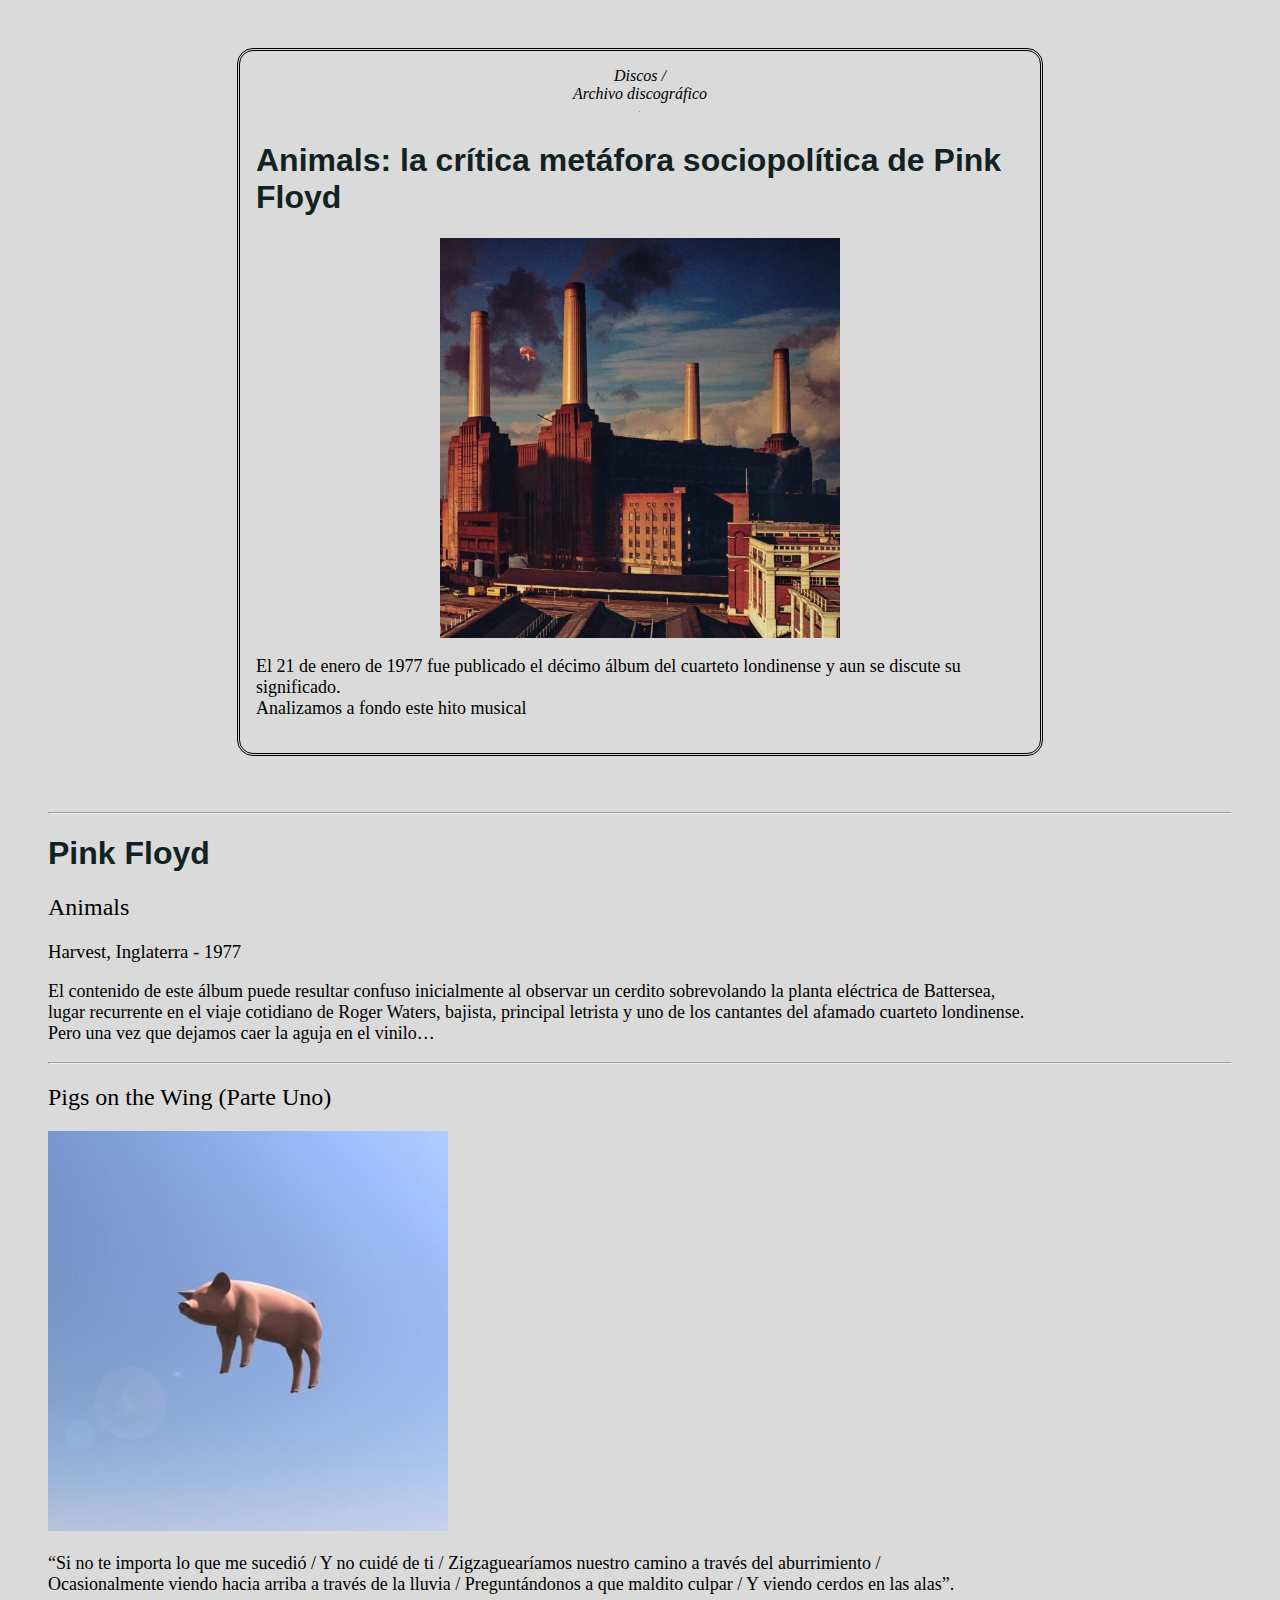
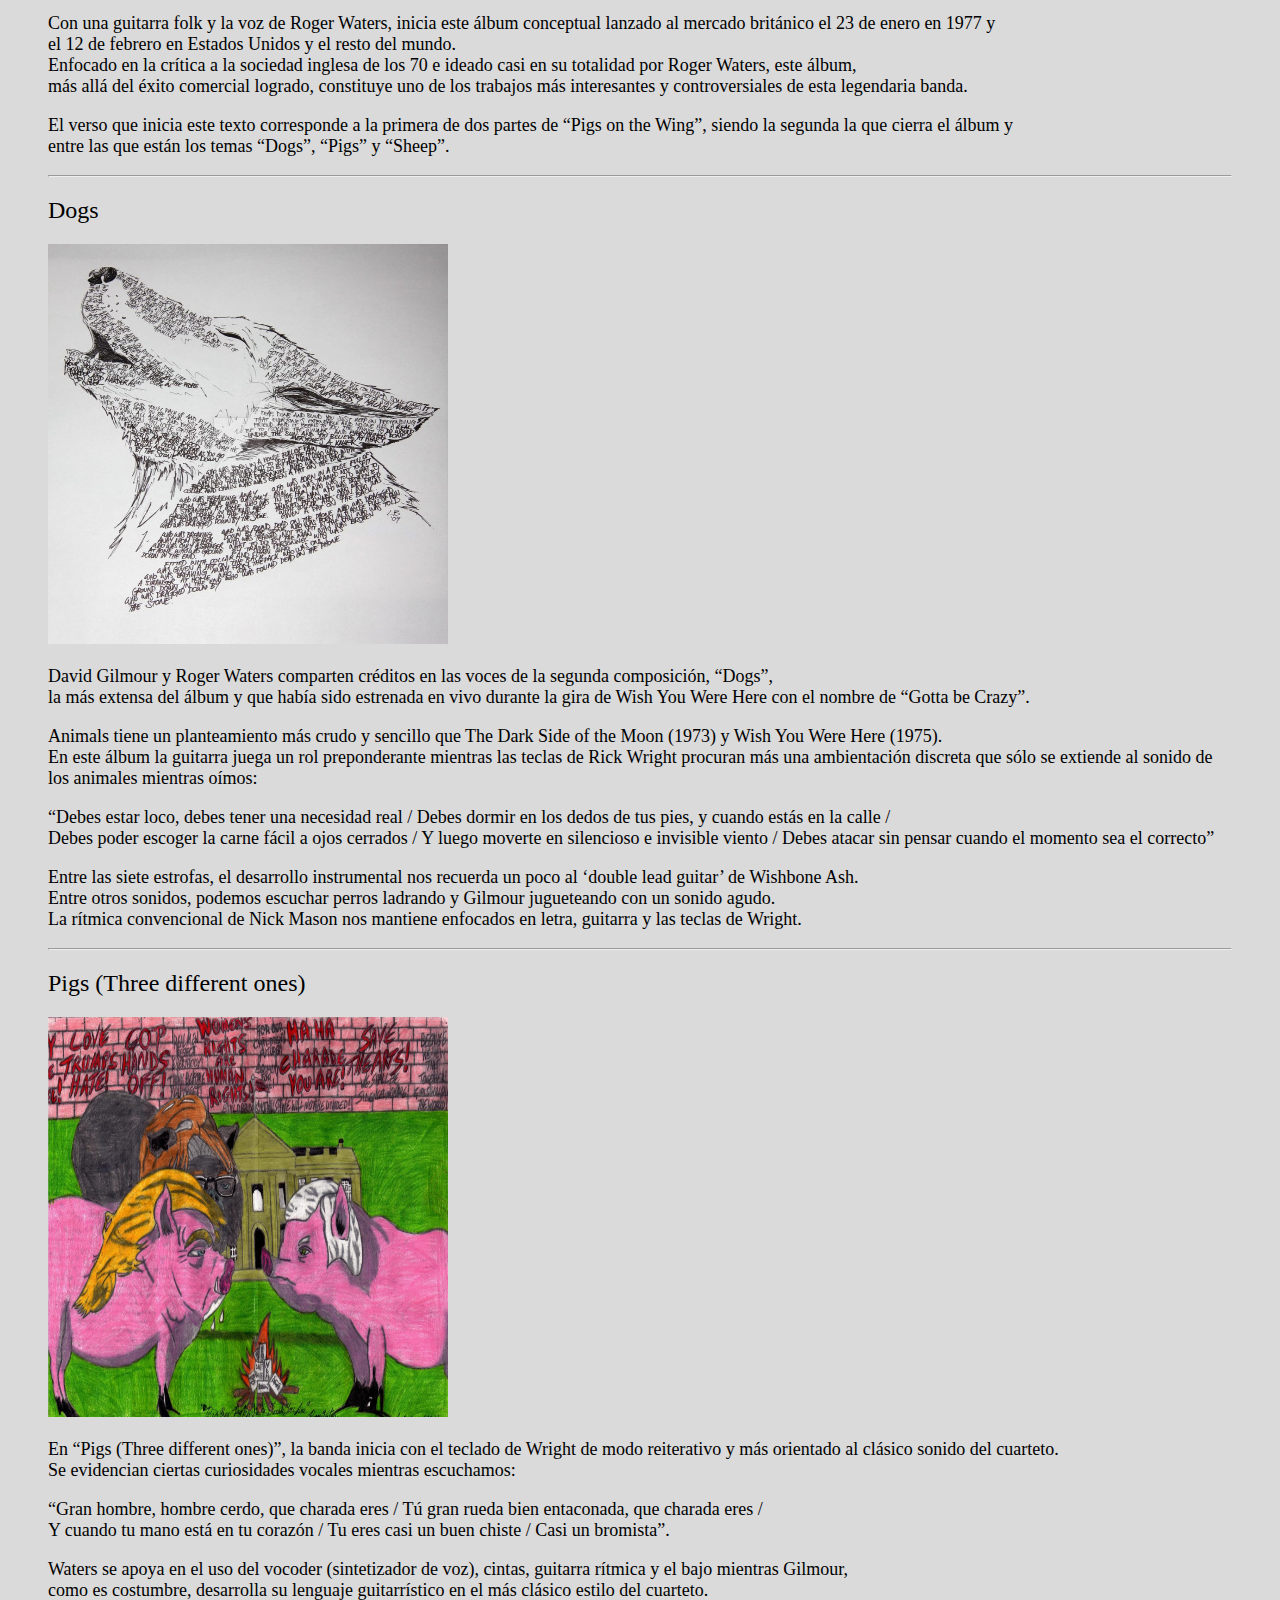
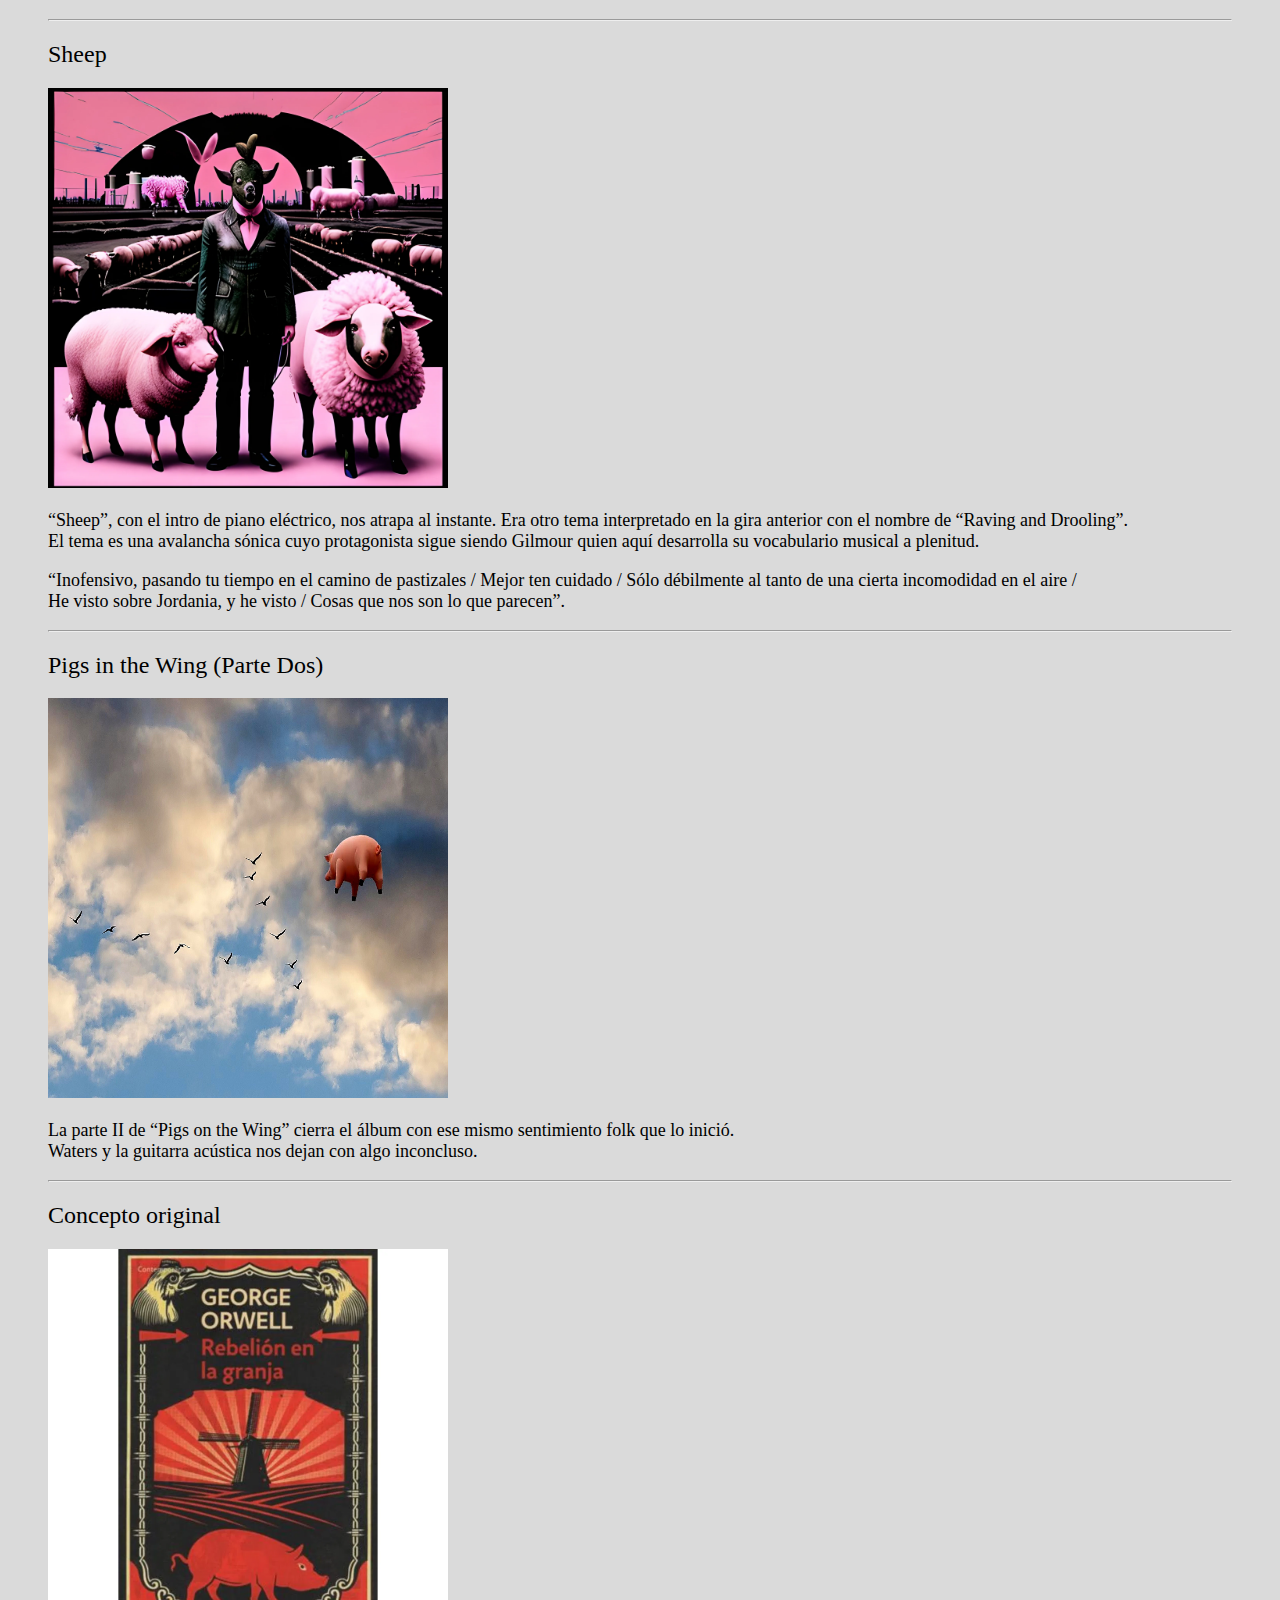
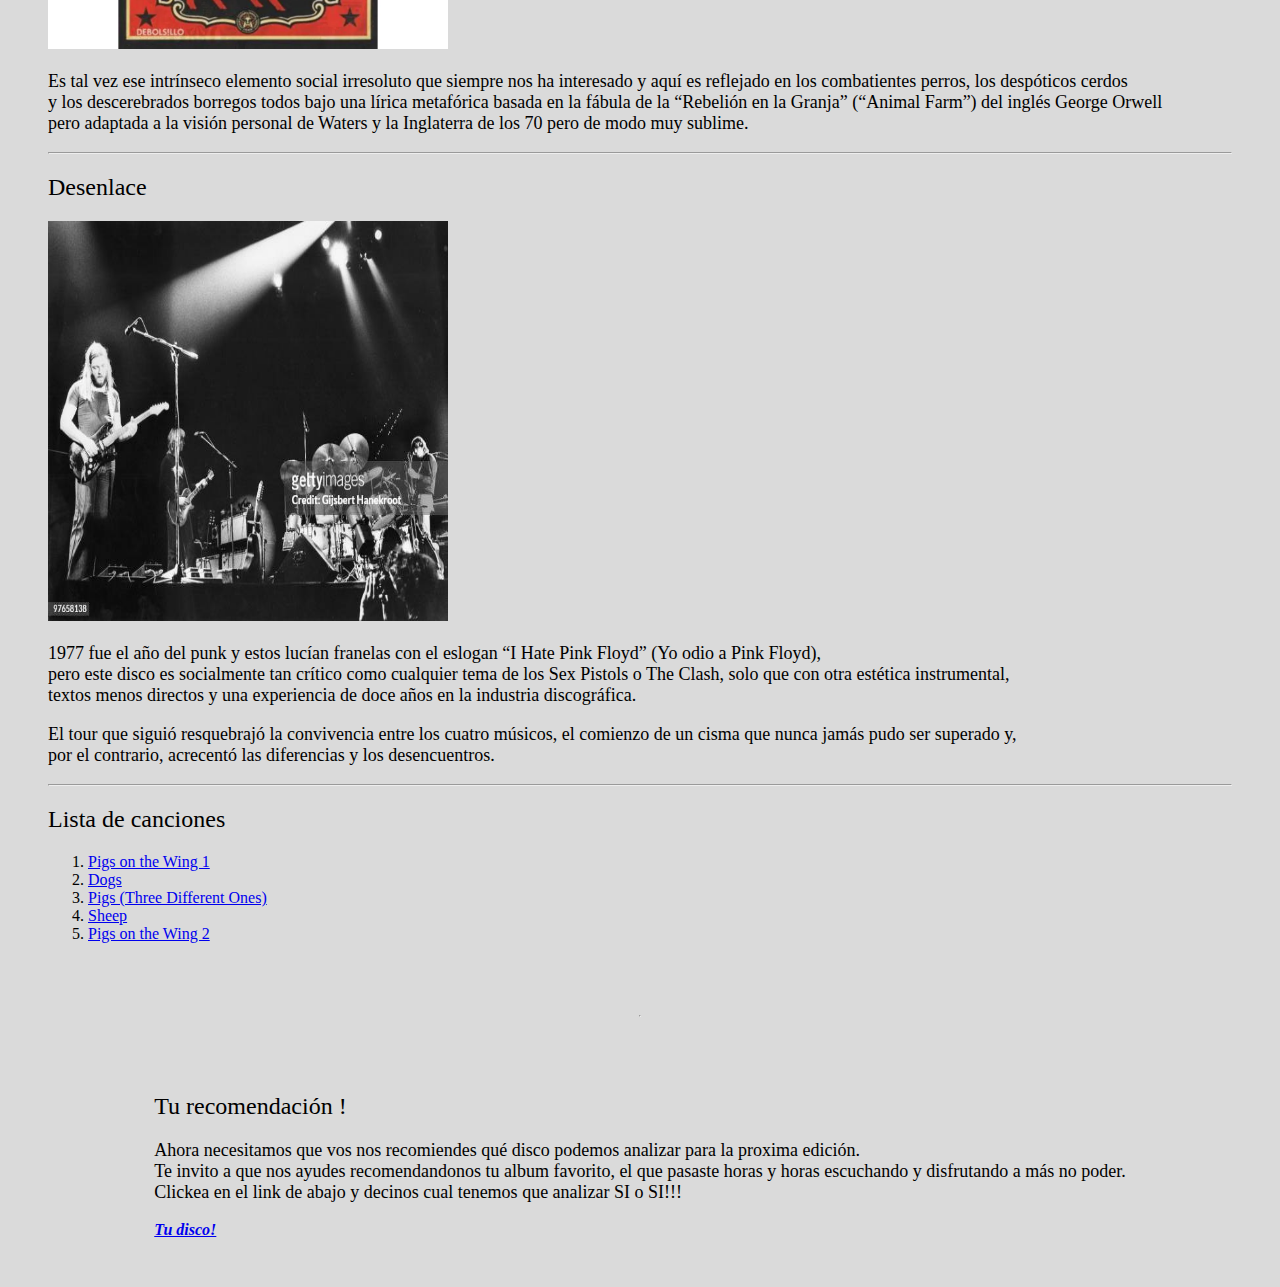
<file: index.html>
<!DOCTYPE html>
<html lang="es">
   <head>
      <meta charset="UTF-8" />
      <meta name="viewport" content="width=device-width, initial-scale=1.0" />
      <title>Mi Primer Sitio Web</title>
      <link rel="stylesheet" href="./styles.css" />      
   </head>
   <body>
      <header>
        <div id="cabecera">
        <span>Discos / </span>
        <span>Archivo discográfico</span>
        <hr>         
        <h1>Animals: la crítica metáfora sociopolítica de Pink Floyd</h1>
        <img src="Animals-640x640.jpg"/>
        <p>El 21 de enero de 1977 fue publicado el décimo álbum del cuarteto londinense y aun se discute su significado. <br> Analizamos a fondo este hito musical</p>
        </div>
      </header>

      <main>
        <section>

    <hr />

    
    <article>
    <div>    
        
      <h1>Pink Floyd</h1>
      <h2>Animals</h2>
      <h3>Harvest, Inglaterra -  1977</h3>
      <p>El contenido de este álbum puede resultar confuso inicialmente al observar un cerdito sobrevolando la planta eléctrica de Battersea,<br> 
        lugar recurrente en el viaje cotidiano de Roger Waters, bajista, principal letrista y uno de los cantantes del afamado cuarteto londinense.
        <br>Pero una vez que dejamos caer la aguja en el vinilo…</p>
    
    </div>
    </article>
    
    <hr />

    <article>
    <div>

      <h2>Pigs on the Wing (Parte Uno)</h2>

      <img src="Pigs on the wing parte uno.jpg"/>
        
        <p>“Si no te importa lo que me sucedió / Y no cuidé de ti / Zigzaguearíamos nuestro camino a través del aburrimiento / 
        <br>Ocasionalmente viendo hacia arriba a través de la lluvia / Preguntándonos a que maldito culpar / Y viendo cerdos en las alas”.</p>  
        <p>Con una guitarra folk y la voz de Roger Waters, inicia este álbum conceptual lanzado al mercado británico el 23 de enero en 1977 y 
        <br>el 12 de febrero en Estados Unidos y el resto del mundo.       
        <br>Enfocado en la crítica a la sociedad inglesa de los 70 e ideado casi en su totalidad por Roger Waters, este álbum, 
        <br>más allá del éxito comercial logrado, constituye uno de los trabajos más interesantes y controversiales de esta legendaria banda.</p>
        
        <p>El verso que inicia este texto corresponde a la primera de dos partes de “Pigs on the Wing”, siendo la segunda la que cierra el álbum y
        <br>entre las que están los temas “Dogs”, “Pigs” y “Sheep”.</p>

    </div>
    </article>

    <hr />

    <article>
    <div>

    <h2>Dogs</h2>

    <img src="Dogs.jpg"/>

        <p>David Gilmour y Roger Waters comparten créditos en las voces de la segunda composición, “Dogs”, 
        <br>la más extensa del álbum y que había sido estrenada en vivo durante la gira de Wish You Were Here con el nombre de “Gotta be Crazy”.</p>
        <p>Animals tiene un planteamiento más crudo y sencillo que The Dark Side of the Moon (1973) y Wish You Were Here (1975). 
        <br>En este álbum la guitarra juega un rol preponderante mientras las teclas de Rick Wright procuran más una ambientación discreta 
        que sólo se extiende al sonido de los animales mientras oímos:</p>
        <p>“Debes estar loco, debes tener una necesidad real / Debes dormir en los dedos de tus pies, y cuando estás en la calle / 
        <br>Debes poder escoger la carne fácil a ojos cerrados / Y luego moverte en silencioso e invisible viento / 
        Debes atacar sin pensar cuando el momento sea el correcto”</p>
        <p>Entre las siete estrofas, el desarrollo instrumental nos recuerda un poco al ‘double lead guitar’ de Wishbone Ash. 
        <br>Entre otros sonidos, podemos escuchar perros ladrando y Gilmour jugueteando con un sonido agudo. 
        <br>La rítmica convencional de Nick Mason nos mantiene enfocados en letra, guitarra y las teclas de Wright.</p>
        
    </div>
    </article>

    <hr />
    
    <article>
    <div>

    <h2>Pigs (Three different ones)</h2>

    <img src="Pigs.jpg"/>

        <p>En “Pigs (Three different ones)”, la banda inicia con el teclado de Wright de modo reiterativo y más orientado al clásico sonido del cuarteto. 
        <br>Se evidencian ciertas curiosidades vocales mientras escuchamos:</p>
        <p>“Gran hombre, hombre cerdo, que charada eres / Tú gran rueda bien entaconada, que charada eres / 
        <br>Y cuando tu mano está en tu corazón / Tu eres casi un buen chiste / Casi un bromista”.</p>
        <p>Waters se apoya en el uso del vocoder (sintetizador de voz), cintas, guitarra rítmica y el bajo mientras Gilmour, 
        <br>como es costumbre, desarrolla su lenguaje guitarrístico en el más clásico estilo del cuarteto.</p>

    </div>
    </article>

    <hr />

    <article>
    <div>

    <h2>Sheep</h2>

    <img src="Sheep.webp"/>

        <p>“Sheep”, con el intro de piano eléctrico, nos atrapa al instante. Era otro tema interpretado en la gira anterior con el nombre de “Raving and Drooling”. 
        <br>El tema es una avalancha sónica cuyo protagonista sigue siendo Gilmour quien aquí desarrolla su vocabulario musical a plenitud.</p>
        <p>“Inofensivo, pasando tu tiempo en el camino de pastizales / Mejor ten cuidado / Sólo débilmente al tanto de una cierta incomodidad en el aire / 
        <br>He visto sobre Jordania, y he visto / Cosas que nos son lo que parecen”.</p>

    </div>
    </article>

    <hr />

    <article>
    <div>

    <h2>Pigs in the Wing (Parte Dos)</h2>

    <img src="Pigs on the wing parte dos.jpg"/>

        <p>La parte II de “Pigs on the Wing” cierra el álbum con ese mismo sentimiento folk que lo inició. 
        <br>Waters y la guitarra acústica nos dejan con algo inconcluso.</p>

    </div>
    </article>

    <hr />

    <article>
    <div>

    <h2>Concepto original</h2>

    <img src="Rebelion en la granja.webp"/>

        <p>Es tal vez ese intrínseco elemento social irresoluto que siempre nos ha interesado y aquí es reflejado en los combatientes perros, los despóticos cerdos 
        <br>y los descerebrados borregos todos bajo una lírica metafórica basada en la fábula de la “Rebelión en la Granja” (“Animal Farm”) del inglés George Orwell 
        <br>pero adaptada a la visión personal de Waters y la Inglaterra de los 70 pero de modo muy sublime.</p>

    </div>
    </article>

    <hr />
    
    <article>
    <div>

        <h2>Desenlace</h2>

        <img src="gettyimages-97658138-612x612.jpg"/>

        <p>1977 fue el año del punk y estos lucían franelas con el eslogan “I Hate Pink Floyd” (Yo odio a Pink Floyd), 
        <br>pero este disco es socialmente tan crítico como cualquier tema de los Sex Pistols o The Clash, solo que con otra estética instrumental, 
        <br>textos menos directos y una experiencia de doce años en la industria discográfica.</p>

        <p>El tour que siguió resquebrajó la convivencia entre los cuatro músicos, el comienzo de un cisma que nunca jamás pudo ser superado y, 
        <br>por el contrario, acrecentó las diferencias y los desencuentros.</p>

    </div>
    </article>

    <hr />

    <article>
    <div>

        <h2>Lista de canciones</h2>

        <ol>
        <li><a href="./PigsP1.html">Pigs on the Wing 1</a></li>
        <li><a href="./dogs.html">Dogs</a></li>
        <li><a href="./pigs.html">Pigs (Three Different Ones)</a></li>
        <li><a href="./sheep.html">Sheep</a></li>
        <li><a href="./pigsp2.html">Pigs on the Wing 2</a></li>       
        </ol>

    </div>
    </article>
    
    </section>
    </main>

    <hr />

    <footer>
        <h2>Tu recomendación !</h2> 
        <p>Ahora necesitamos que vos nos recomiendes qué disco podemos analizar para la proxima edición. 
        <br>Te invito a que nos ayudes recomendandonos tu album favorito, el que pasaste horas y horas escuchando y disfrutando a más no poder. 
        <br>Clickea en el link de abajo y decinos cual tenemos que analizar SI o SI!!!</p>

        <a href="./proxdiscoform.html"><strong><i>Tu disco!</i></strong></a>

    </footer>

    
    </body>
</html>
</file>
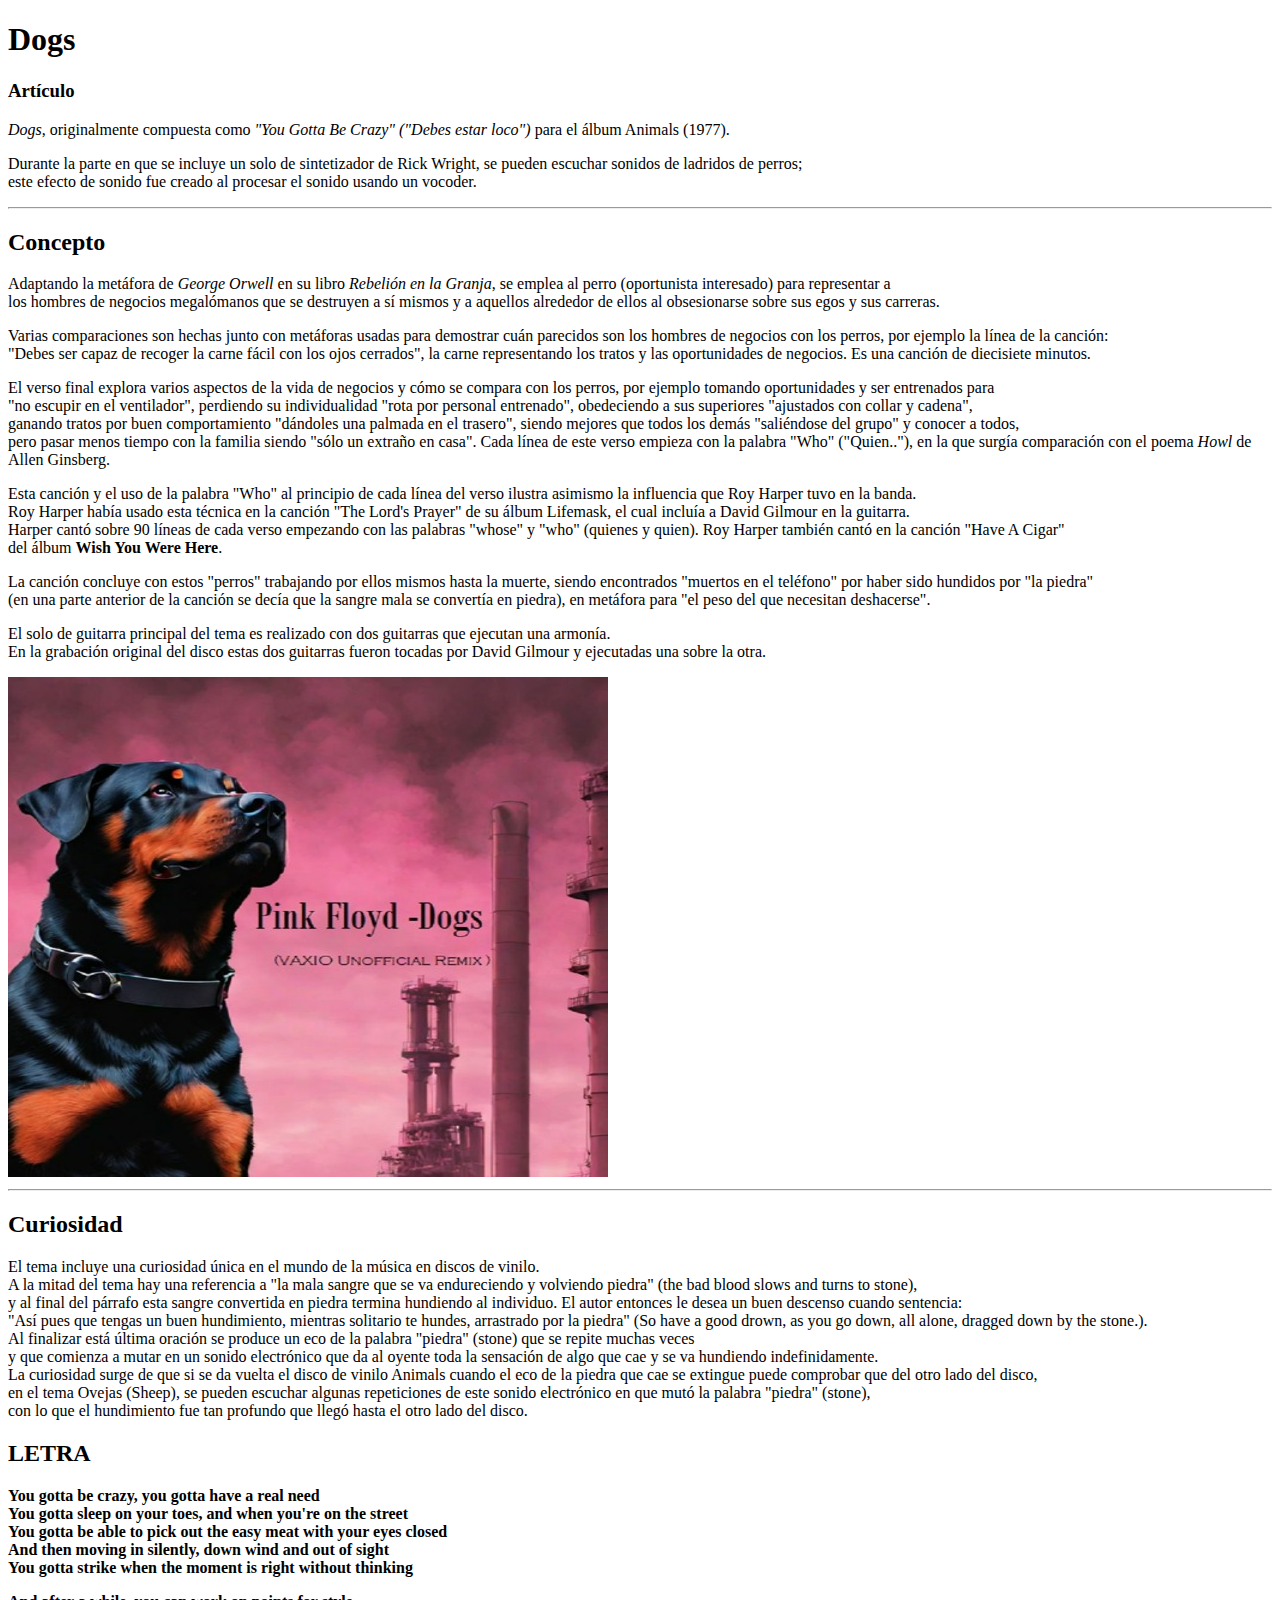
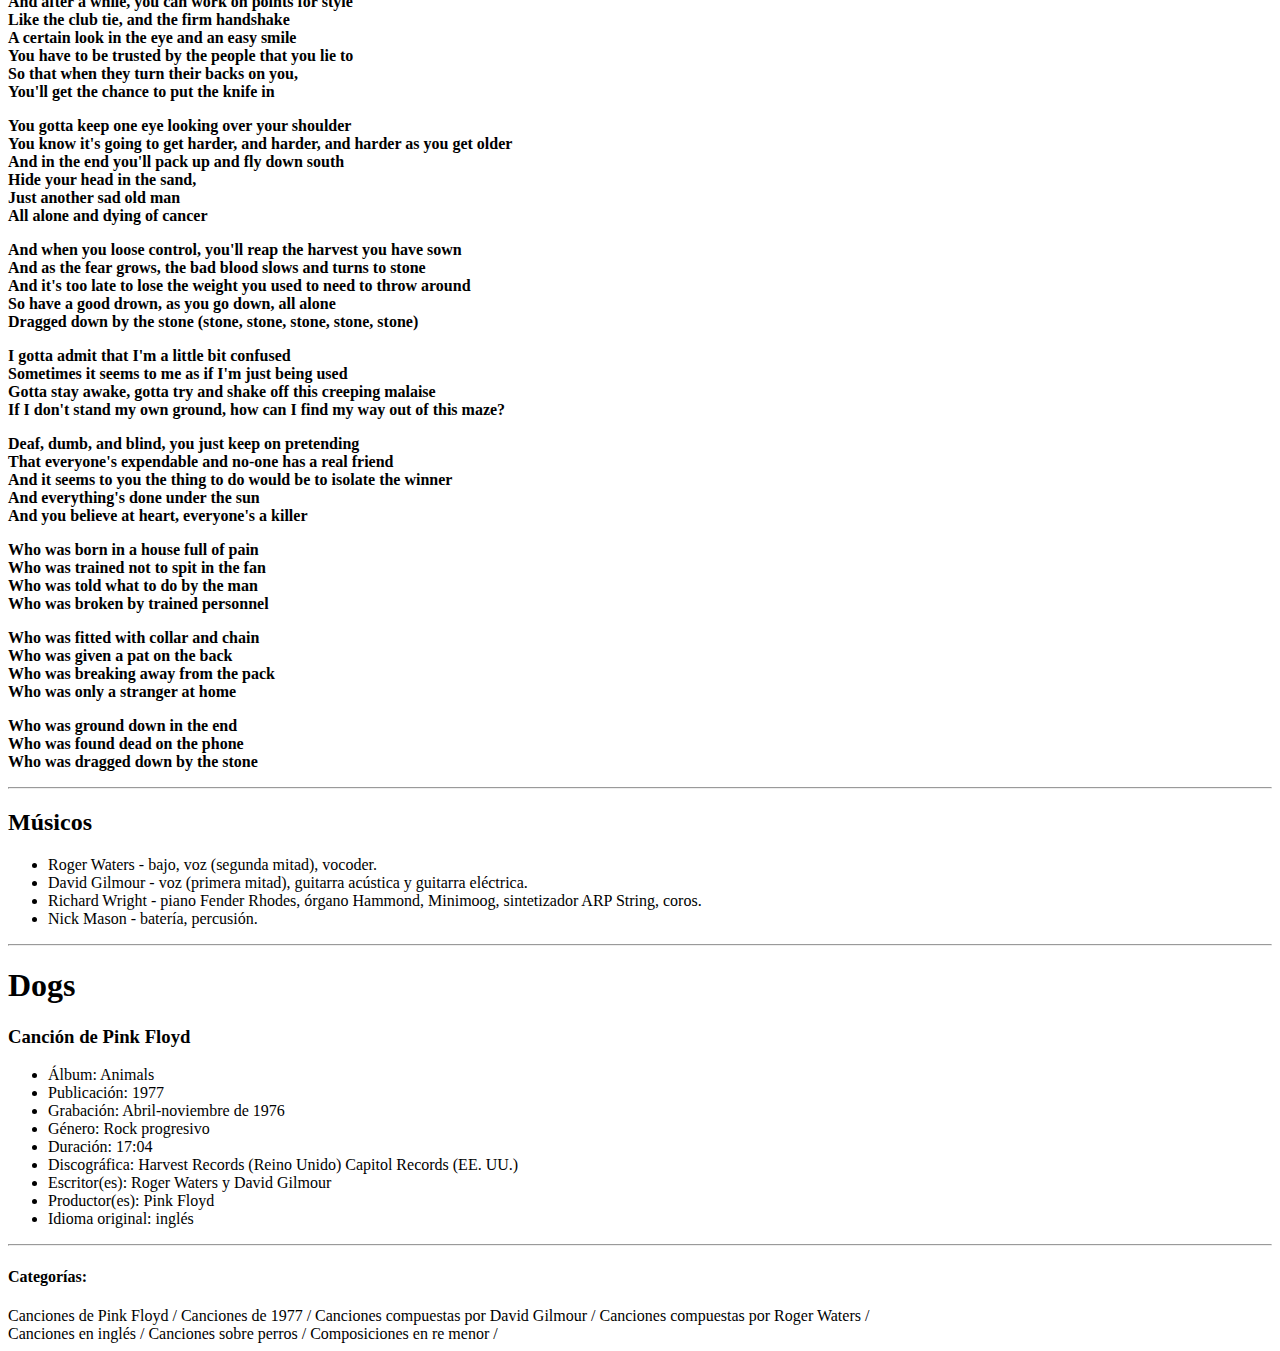
<file: dogs.html>
<!DOCTYPE html>
<html lang="es">
   <head>
      <meta charset="UTF-8" />
      <meta name="viewport" content="width=device-width, initial-scale=1.0" />
      <title>Dogs - Animals - Pink Floyd</title>
   </head>
   <body>
      <header>
        <h1>Dogs</h1>
        <h3>Artículo</h3>
        <p><em>Dogs</em>, originalmente compuesta como <em>"You Gotta Be Crazy" ("Debes estar loco")</em> para el álbum Animals (1977).</p>
        <p>Durante la parte en que se incluye un solo de sintetizador de Rick Wright, se pueden escuchar sonidos de ladridos de perros; 
        <br>este efecto de sonido fue creado al procesar el sonido usando un vocoder.</p>
       </header>
 
       <main>
         <section>
 
       <hr />
 
       <div>
 
       <h2>Concepto</h2>
 
        <p>Adaptando la metáfora de <em>George Orwell</em> en su libro <em>Rebelión en la Granja</em>, se emplea al perro (oportunista interesado) para representar a 
        <br>los hombres de negocios megalómanos que se destruyen a sí mismos y a aquellos alrededor de ellos al obsesionarse sobre sus egos y sus carreras.</p>

        <p>Varias comparaciones son hechas junto con metáforas usadas para demostrar cuán parecidos son los hombres de negocios con los perros, por ejemplo la línea de la canción: 
        <br>"Debes ser capaz de recoger la carne fácil con los ojos cerrados", la carne representando los tratos y las oportunidades de negocios. Es una canción de diecisiete minutos.</p>

        <p>El verso final explora varios aspectos de la vida de negocios y cómo se compara con los perros, por ejemplo tomando oportunidades y ser entrenados para 
        <br> "no escupir en el ventilador", perdiendo su individualidad "rota por personal entrenado", obedeciendo a sus superiores "ajustados con collar y cadena", 
        <br>ganando tratos por buen comportamiento "dándoles una palmada en el trasero", siendo mejores que todos los demás "saliéndose del grupo" y conocer a todos, 
        <br>pero pasar menos tiempo con la familia siendo "sólo un extraño en casa". Cada línea de este verso empieza con la palabra "Who" ("Quien.."), en la que surgía comparación con el poema <i>Howl</i> de Allen Ginsberg.</p>

        <p>Esta canción y el uso de la palabra "Who" al principio de cada línea del verso ilustra asimismo la influencia que Roy Harper tuvo en la banda. 
        <br>Roy Harper había usado esta técnica en la canción "The Lord's Prayer" de su álbum Lifemask, el cual incluía a David Gilmour en la guitarra. 
        <br>Harper cantó sobre 90 líneas de cada verso empezando con las palabras "whose" y "who" (quienes y quien). Roy Harper también cantó en la canción "Have A Cigar" 
        <br>del álbum <strong>Wish You Were Here</strong>.</p>

        <p>La canción concluye con estos "perros" trabajando por ellos mismos hasta la muerte, siendo encontrados "muertos en el teléfono" por haber sido hundidos por "la piedra" 
        <br>(en una parte anterior de la canción se decía que la sangre mala se convertía en piedra), en metáfora para "el peso del que necesitan deshacerse".</p>  
 
        <p>El solo de guitarra principal del tema es realizado con dos guitarras que ejecutan una armonía. 
        <br>En la grabación original del disco estas dos guitarras fueron tocadas por David Gilmour y ejecutadas una sobre la otra.</p>      
 
        <img src="Dogs1.jpg" width="600" height="500"/>
 
       </div>
 
       <hr />
 
       <div>

       <h2>Curiosidad</h2> 
       
       <p>El tema incluye una curiosidad única en el mundo de la música en discos de vinilo. 
       <br>A la mitad del tema hay una referencia a "la mala sangre que se va endureciendo y volviendo piedra" (the bad blood slows and turns to stone), 
       <br>y al final del párrafo esta sangre convertida en piedra termina hundiendo al individuo. El autor entonces le desea un buen descenso cuando sentencia: 
       <br>"Así pues que tengas un buen hundimiento, mientras solitario te hundes, arrastrado por la piedra" (So have a good drown, as you go down, all alone, dragged down by the stone.).
       <br>Al finalizar está última oración se produce un eco de la palabra "piedra" (stone) que se repite muchas veces 
       <br>y que comienza a mutar en un sonido electrónico que da al oyente toda la sensación de algo que cae y se va hundiendo indefinidamente.
       <br>La curiosidad surge de que si se da vuelta el disco de vinilo Animals cuando el eco de la piedra que cae se extingue puede comprobar que del otro lado del disco, 
       <br>en el tema Ovejas (Sheep), se pueden escuchar algunas repeticiones de este sonido electrónico en que mutó la palabra "piedra" (stone), 
       <br>con lo que el hundimiento fue tan profundo que llegó hasta el otro lado del disco.</p>
 
       <h2>LETRA</h2>
 
         <p><strong>You gotta be crazy, you gotta have a real need
            <br>You gotta sleep on your toes, and when you're on the street
            <br>You gotta be able to pick out the easy meat with your eyes closed
            <br>And then moving in silently, down wind and out of sight
            <br>You gotta strike when the moment is right without thinking </strong></p>
 
         <p><strong>And after a while, you can work on points for style
            <br>Like the club tie, and the firm handshake
            <br>A certain look in the eye and an easy smile
            <br>You have to be trusted by the people that you lie to
            <br>So that when they turn their backs on you,
            <br>You'll get the chance to put the knife in </strong></p>

         <p><strong>You gotta keep one eye looking over your shoulder
            <br>You know it's going to get harder, and harder, and harder as you get older
            <br>And in the end you'll pack up and fly down south
            <br>Hide your head in the sand,
            <br>Just another sad old man
            <br>All alone and dying of cancer </strong></p>

         <p><strong>And when you loose control, you'll reap the harvest you have sown
            <br>And as the fear grows, the bad blood slows and turns to stone
            <br>And it's too late to lose the weight you used to need to throw around
            <br>So have a good drown, as you go down, all alone
            <br>Dragged down by the stone (stone, stone, stone, stone, stone) </strong></p>

         <p><strong>I gotta admit that I'm a little bit confused
            <br>Sometimes it seems to me as if I'm just being used
            <br>Gotta stay awake, gotta try and shake off this creeping malaise
            <br>If I don't stand my own ground, how can I find my way out of this maze? </strong></p>

         <p><strong>Deaf, dumb, and blind, you just keep on pretending
            <br>That everyone's expendable and no-one has a real friend
            <br>And it seems to you the thing to do would be to isolate the winner
            <br>And everything's done under the sun
            <br>And you believe at heart, everyone's a killer </strong></p>

         <p><strong>Who was born in a house full of pain
            <br>Who was trained not to spit in the fan
            <br>Who was told what to do by the man
            <br>Who was broken by trained personnel </strong></p>

         <p><strong>Who was fitted with collar and chain
            <br>Who was given a pat on the back
            <br>Who was breaking away from the pack
            <br>Who was only a stranger at home </strong></p>

         <p><strong>Who was ground down in the end
            <br>Who was found dead on the phone
            <br>Who was dragged down by the stone </strong></p>
         
       </div>
 
       <hr />
 
       <div>
 
       <h2>Músicos</h2>
 
       <ul>
         <li>Roger Waters - bajo, voz (segunda mitad), vocoder.</li>
         <li>David Gilmour - voz (primera mitad), guitarra acústica y guitarra eléctrica.</li>
         <li>Richard Wright - piano Fender Rhodes, órgano Hammond, Minimoog, sintetizador ARP String, coros.</li>
         <li>Nick Mason - batería, percusión.</li>
       </ul>
 
       </div>
 
       <hr />

       <div>
 
       <h1>Dogs</h1>
     <h3>Canción de Pink Floyd</h3>
     <ul>
     <li>Álbum:	Animals</li>
     <li>Publicación:	1977</li>
     <li>Grabación: Abril-noviembre de 1976</li>
     <li>Género: Rock progresivo</li>
     <li>Duración: 17:04</li>
     <li>Discográfica:	Harvest Records (Reino Unido)
      Capitol Records (EE. UU.)</li>
     <li>Escritor(es):	Roger Waters y David Gilmour</li> 
     <li>Productor(es):	Pink Floyd</li>
     <li>Idioma original:	inglés</li>
     </ul>

       </div>
 
       <hr />
 
      </section>
     </main>  
 
     <footer>
 
     <span><h4>Categorías:</h4> Canciones de Pink Floyd / </span> 
     <span>Canciones de 1977 / </span> 
     <span>Canciones compuestas por David Gilmour / </span> 
     <span>Canciones compuestas por Roger Waters / </span> 
     <br><span>Canciones en inglés / </span>
     <span>Canciones sobre perros / </span>
     <span>Composiciones en re menor / </span> 
     
     </footer>
   </body>
</html>
</file>
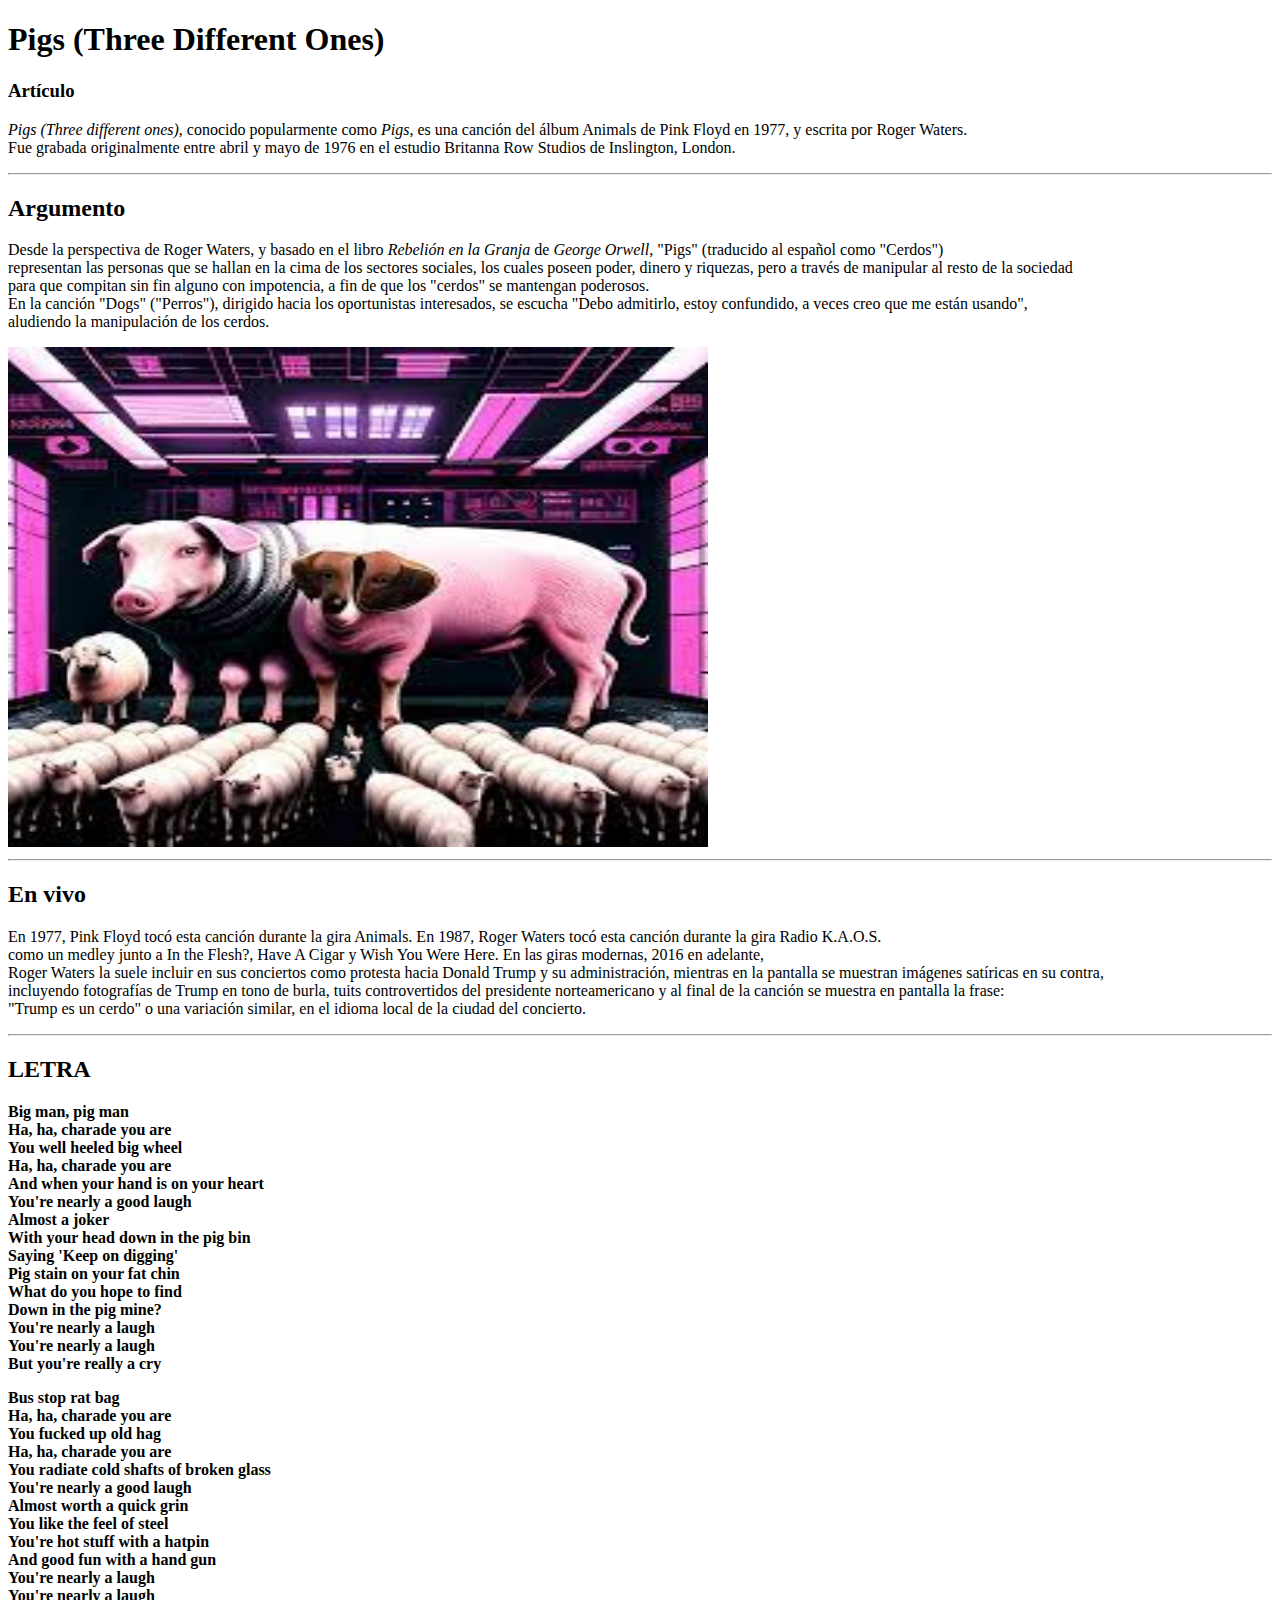
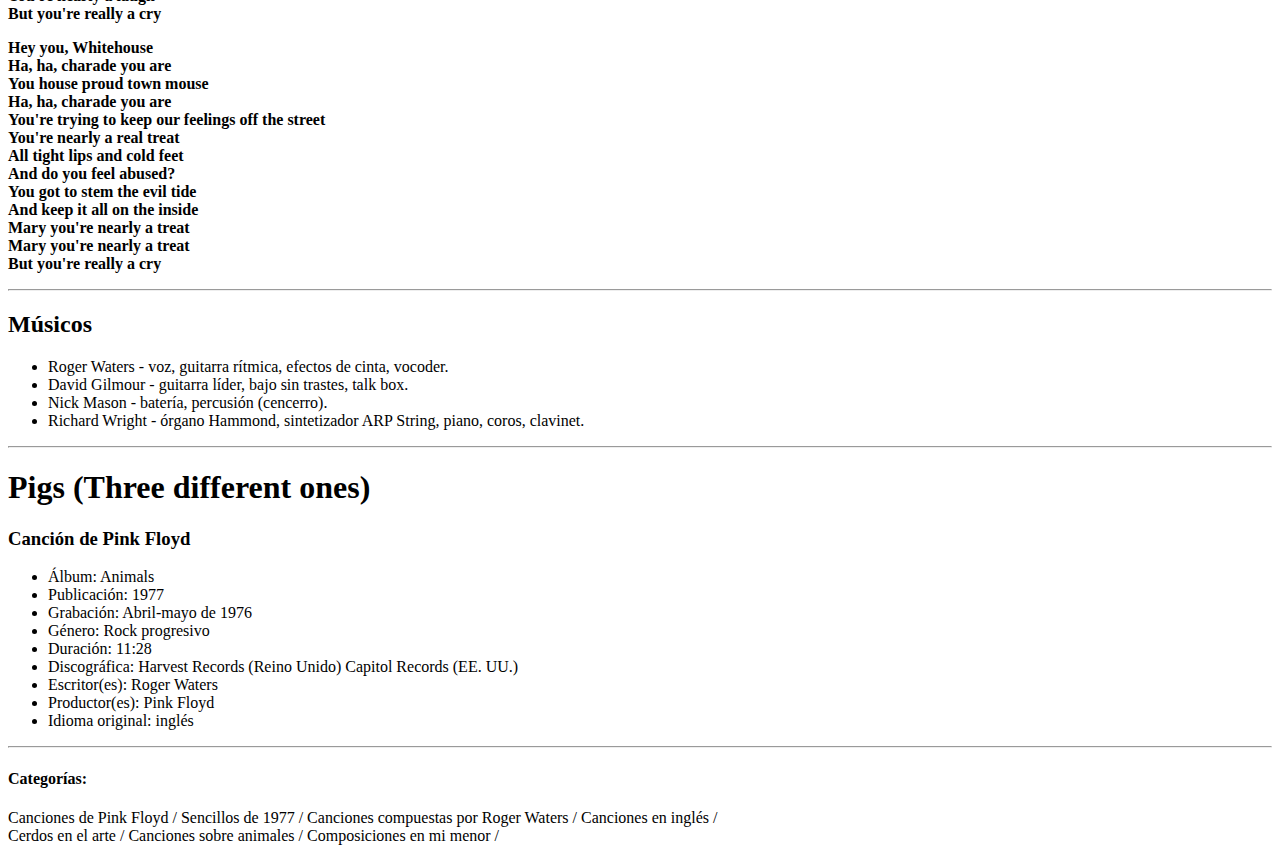
<file: pigs.html>
<!DOCTYPE html>
<html lang="es">
   <head>
      <meta charset="UTF-8" />
      <meta name="viewport" content="width=device-width, initial-scale=1.0" />
      <title>Pigs - Animals - Pink Floyd</title>
   </head>
   <body>
      <header>
         <h1>Pigs (Three Different Ones)</h1>
         <h3>Artículo</h3>
         <p><em>Pigs (Three different ones)</em>, conocido popularmente como <em>Pigs</em>, es una canción del álbum Animals de Pink Floyd en 1977, y escrita por Roger Waters. 
         <br>Fue grabada originalmente entre abril y mayo de 1976 en el estudio Britanna Row Studios de Inslington, London.</p>
       </header>
 
       <main>
         <section>
 
       <hr />
 
       <div>
 
       <h2>Argumento</h2>
 
       <p>Desde la perspectiva de Roger Waters, y basado en el libro <em>Rebelión en la Granja</em> de <em>George Orwell</em>, "Pigs" (traducido al español como "Cerdos") 
       <br>representan las personas que se hallan en la cima de los sectores sociales, los cuales poseen poder, dinero y riquezas, pero a través de manipular al resto de la sociedad 
       <br>para que compitan sin fin alguno con impotencia, a fin de que los "cerdos" se mantengan poderosos. 
       <br>En la canción "Dogs" ("Perros"), dirigido hacia los oportunistas interesados, se escucha "Debo admitirlo, estoy confundido, a veces creo que me están usando", 
       <br>aludiendo la manipulación de los cerdos.</p>
          
        <img src="images.jpg" width="700" height="500"/>

       </div> 

       <hr />

       <div>

       <h2>En vivo</h2>

       <p>En 1977, Pink Floyd tocó esta canción durante la gira Animals. En 1987, Roger Waters tocó esta canción durante la gira Radio K.A.O.S. 
       <br>como un medley junto a In the Flesh?, Have A Cigar y Wish You Were Here. En las giras modernas, 2016 en adelante, 
       <br>Roger Waters la suele incluir en sus conciertos como protesta hacia Donald Trump y su administración, mientras en la pantalla se muestran imágenes satíricas en su contra, 
       <br>incluyendo fotografías de Trump en tono de burla, tuits controvertidos del presidente norteamericano y al final de la canción se muestra en pantalla la frase: 
       <br>"Trump es un cerdo" o una variación similar, en el idioma local de la ciudad del concierto.</p> 
 
       </div>
 
       <hr />
 
       <div>
 
       <h2>LETRA</h2>
 
         <p><strong>Big man, pig man
            <br>Ha, ha, charade you are
            <br>You well heeled big wheel
            <br>Ha, ha, charade you are
            <br>And when your hand is on your heart
            <br>You're nearly a good laugh
            <br>Almost a joker
            <br>With your head down in the pig bin
            <br>Saying 'Keep on digging'
            <br>Pig stain on your fat chin
            <br>What do you hope to find
            <br>Down in the pig mine?
            <br>You're nearly a laugh
            <br>You're nearly a laugh
            <br>But you're really a cry </strong></p>
 
         <p><strong>Bus stop rat bag
            <br>Ha, ha, charade you are
            <br>You fucked up old hag
            <br>Ha, ha, charade you are
            <br>You radiate cold shafts of broken glass
            <br>You're nearly a good laugh
            <br>Almost worth a quick grin
            <br>You like the feel of steel
            <br>You're hot stuff with a hatpin
            <br>And good fun with a hand gun
            <br>You're nearly a laugh
            <br>You're nearly a laugh
            <br>But you're really a cry </strong></p>

         <p><strong>Hey you, Whitehouse
            <br>Ha, ha, charade you are
            <br>You house proud town mouse
            <br>Ha, ha, charade you are
            <br>You're trying to keep our feelings off the street
            <br>You're nearly a real treat
            <br>All tight lips and cold feet
            <br>And do you feel abused?
            <br>You got to stem the evil tide
            <br>And keep it all on the inside
            <br>Mary you're nearly a treat
            <br>Mary you're nearly a treat
            <br>But you're really a cry </strong></p>
 
       </div>
 
       <hr />
 
       <div>
 
       <h2>Músicos</h2>
 
       <ul>
         <li>Roger Waters - voz, guitarra rítmica, efectos de cinta, vocoder.</li>
         <li>David Gilmour - guitarra líder, bajo sin trastes, talk box.</li>
         <li>Nick Mason - batería, percusión (cencerro).</li>
         <li>Richard Wright - órgano Hammond, sintetizador ARP String, piano, coros, clavinet.</li>
         
      
       </ul>
 
       </div>
 
       <hr />

       <div>
 
       <h1>Pigs (Three different ones)</h1>
     <h3>Canción de Pink Floyd</h3>
     <ul>
     <li>Álbum:	Animals</li>
     <li>Publicación:	1977</li>
     <li>Grabación:	Abril-mayo de 1976</li>
     <li>Género:	Rock progresivo</li>
     <li>Duración:	11:28</li>
     <li>Discográfica:	Harvest Records (Reino Unido)
      Capitol Records (EE. UU.)</li>
     <li>Escritor(es):	Roger Waters</li>
     <li>Productor(es):	Pink Floyd</li>
     <li>Idioma original:	inglés</li>
     </ul>

       </div>
 
       <hr />
 
      </section>
     </main>  
 
     <footer>
  
     <span><h4>Categorías:</h4> Canciones de Pink Floyd / </span> 
     <span>Sencillos de 1977 / </span> 
     <span>Canciones compuestas por Roger Waters / </span> 
     <span>Canciones en inglés / </span> 
     <br><span>Cerdos en el arte / </span>
     <span>Canciones sobre animales / </span>
     <span>Composiciones en mi menor / </span> 
      
     </footer>
   </body>
</html>
</file>
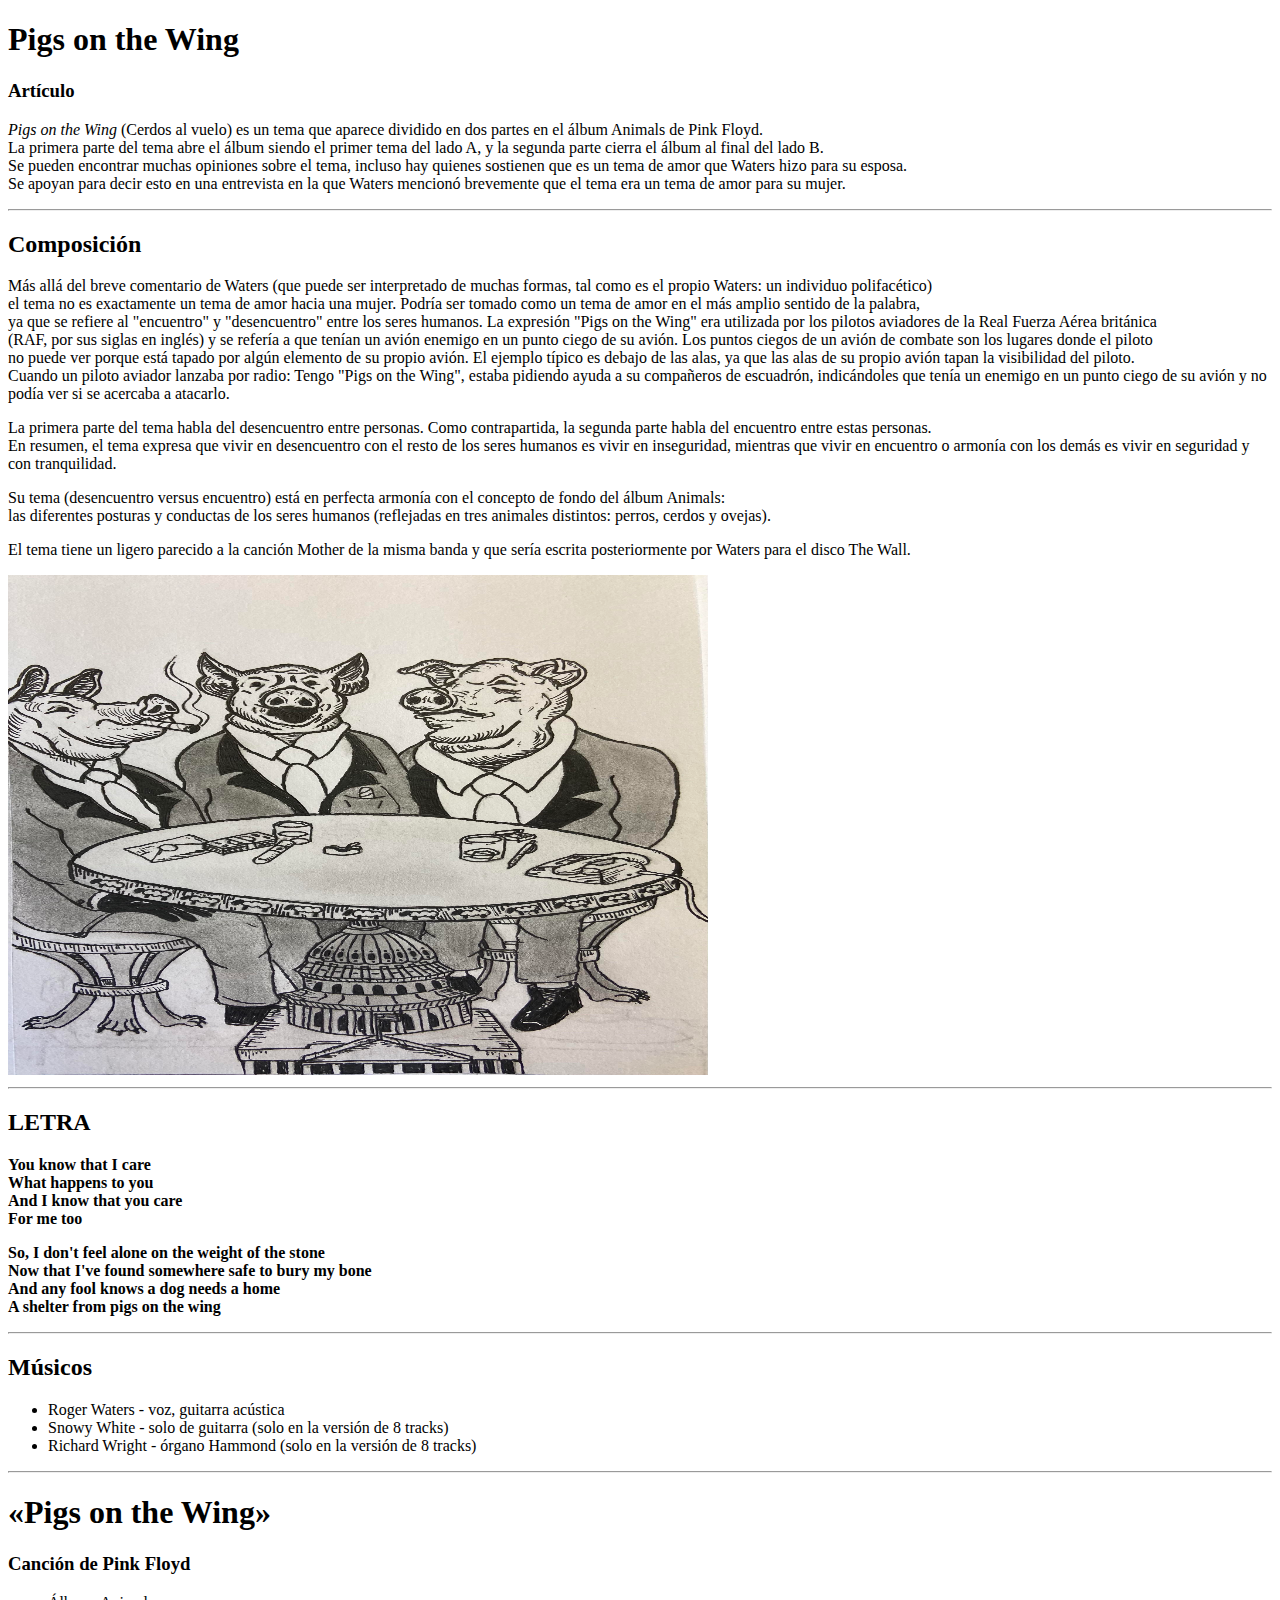
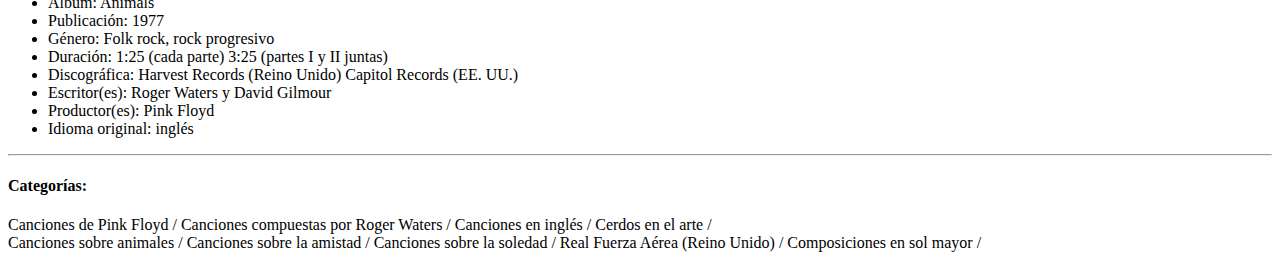
<file: PigsP1.html>
<!DOCTYPE html>
<html lang="es">
   <head>
      <meta charset="UTF-8" />
      <meta name="viewport" content="width=device-width, initial-scale=1.0" />
      <title>Pigs on the Wing Part 1 - Animals - Pink FLoyd</title>
      </head>
   <body>
      <header>
        <h1>Pigs on the Wing</h1>
        <h3>Artículo</h3>
        <p><em>Pigs on the Wing</em> (Cerdos al vuelo) es un tema que aparece dividido en dos partes en el álbum Animals de Pink Floyd. 
        <br>La primera parte del tema abre el álbum siendo el primer tema del lado A, y la segunda parte cierra el álbum al final del lado B. 
        <br>Se pueden encontrar muchas opiniones sobre el tema, incluso hay quienes sostienen que es un tema de amor que Waters hizo para su esposa. 
        <br>Se apoyan para decir esto en una entrevista en la que Waters mencionó brevemente que el tema era un tema de amor para su mujer.</p>
      </header>

      <main>
        <section>

      <hr />

      <div>

      <h2>Composición</h2>

      <p>Más allá del breve comentario de Waters (que puede ser interpretado de muchas formas, tal como es el propio Waters: un individuo polifacético) 
        <br>el tema no es exactamente un tema de amor hacia una mujer. Podría ser tomado como un tema de amor en el más amplio sentido de la palabra, 
        <br>ya que se refiere al "encuentro" y "desencuentro" entre los seres humanos. La expresión "Pigs on the Wing" era utilizada por los pilotos aviadores de la Real Fuerza Aérea británica 
        <br>(RAF, por sus siglas en inglés) y se refería a que tenían un avión enemigo en un punto ciego de su avión. Los puntos ciegos de un avión de combate son los lugares donde el piloto 
        <br>no puede ver porque está tapado por algún elemento de su propio avión. El ejemplo típico es debajo de las alas, ya que las alas de su propio avión tapan la visibilidad del piloto. 
        <br>Cuando un piloto aviador lanzaba por radio: Tengo "Pigs on the Wing", estaba pidiendo ayuda a su compañeros de escuadrón, indicándoles que tenía un enemigo en un punto ciego de su avión y no podía ver si se acercaba a atacarlo.</p>

        <p>La primera parte del tema habla del desencuentro entre personas. Como contrapartida, la segunda parte habla del encuentro entre estas personas. 
        <br>En resumen, el tema expresa que vivir en desencuentro con el resto de los seres humanos es vivir en inseguridad, mientras que vivir en encuentro o armonía con los demás es vivir en seguridad y con tranquilidad.</p>

        <p>Su tema (desencuentro versus encuentro) está en perfecta armonía con el concepto de fondo del álbum Animals: 
        <br>las diferentes posturas y conductas de los seres humanos (reflejadas en tres animales distintos: perros, cerdos y ovejas).</p>

        <p>El tema tiene un ligero parecido a la canción Mother de la misma banda y que sería escrita posteriormente por Waters para el disco The Wall.</p>

        <img src="Pigs1.jpg" width="700" height="500"/>

      </div>

      <hr />

      <div>

      <h2>LETRA</h2>

        <p><strong> You know that I care
        <br>What happens to you
        <br>And I know that you care
        <br>For me too</strong></p>

        <p><strong> So, I don't feel alone on the weight of the stone
        <br>Now that I've found somewhere safe to bury my bone
        <br>And any fool knows a dog needs a home
        <br>A shelter from pigs on the wing</strong></p>

      </div>

      <hr />

      <div>

      <h2>Músicos</h2>

      <ul>
        <li>Roger Waters - voz, guitarra acústica</li>
        <li>Snowy White - solo de guitarra (solo en la versión de 8 tracks)</li>
        <li>Richard Wright - órgano Hammond (solo en la versión de 8 tracks)</li>
      </ul>

      </div>

      <hr />

      <div>

      <h1>«Pigs on the Wing»</h1>
    <h3>Canción de Pink Floyd</h3>
    <ul>
    <li>Álbum:	Animals</li>
    <li>Publicación:	1977</li>
    <li>Género:	Folk rock, rock progresivo</li>
    <li>Duración:	1:25 (cada parte)
        3:25 (partes I y II juntas)</li>
    <li>Discográfica:	Harvest Records (Reino Unido)
        Capitol Records (EE. UU.)</li>
    <li>Escritor(es):	Roger Waters y David Gilmour</li>
    <li>Productor(es):	Pink Floyd</li>
    <li>Idioma original:	inglés</li>
    </ul>

      </div>

      <hr />

     </section>
    </main>  

    <footer>

    <span><h4>Categorías:</h4> Canciones de Pink Floyd / </span> 
    <span>Canciones compuestas por Roger Waters / </span> 
    <span>Canciones en inglés / </span> 
    <span>Cerdos en el arte / </span> 
    <br><span>Canciones sobre animales / </span>
    <span>Canciones sobre la amistad / </span>
    <span>Canciones sobre la soledad / </span> 
    <span>Real Fuerza Aérea (Reino Unido) / </span>
    <span>Composiciones en sol mayor / </span>

    </footer>
    
      
   </body>
</html>
</file>
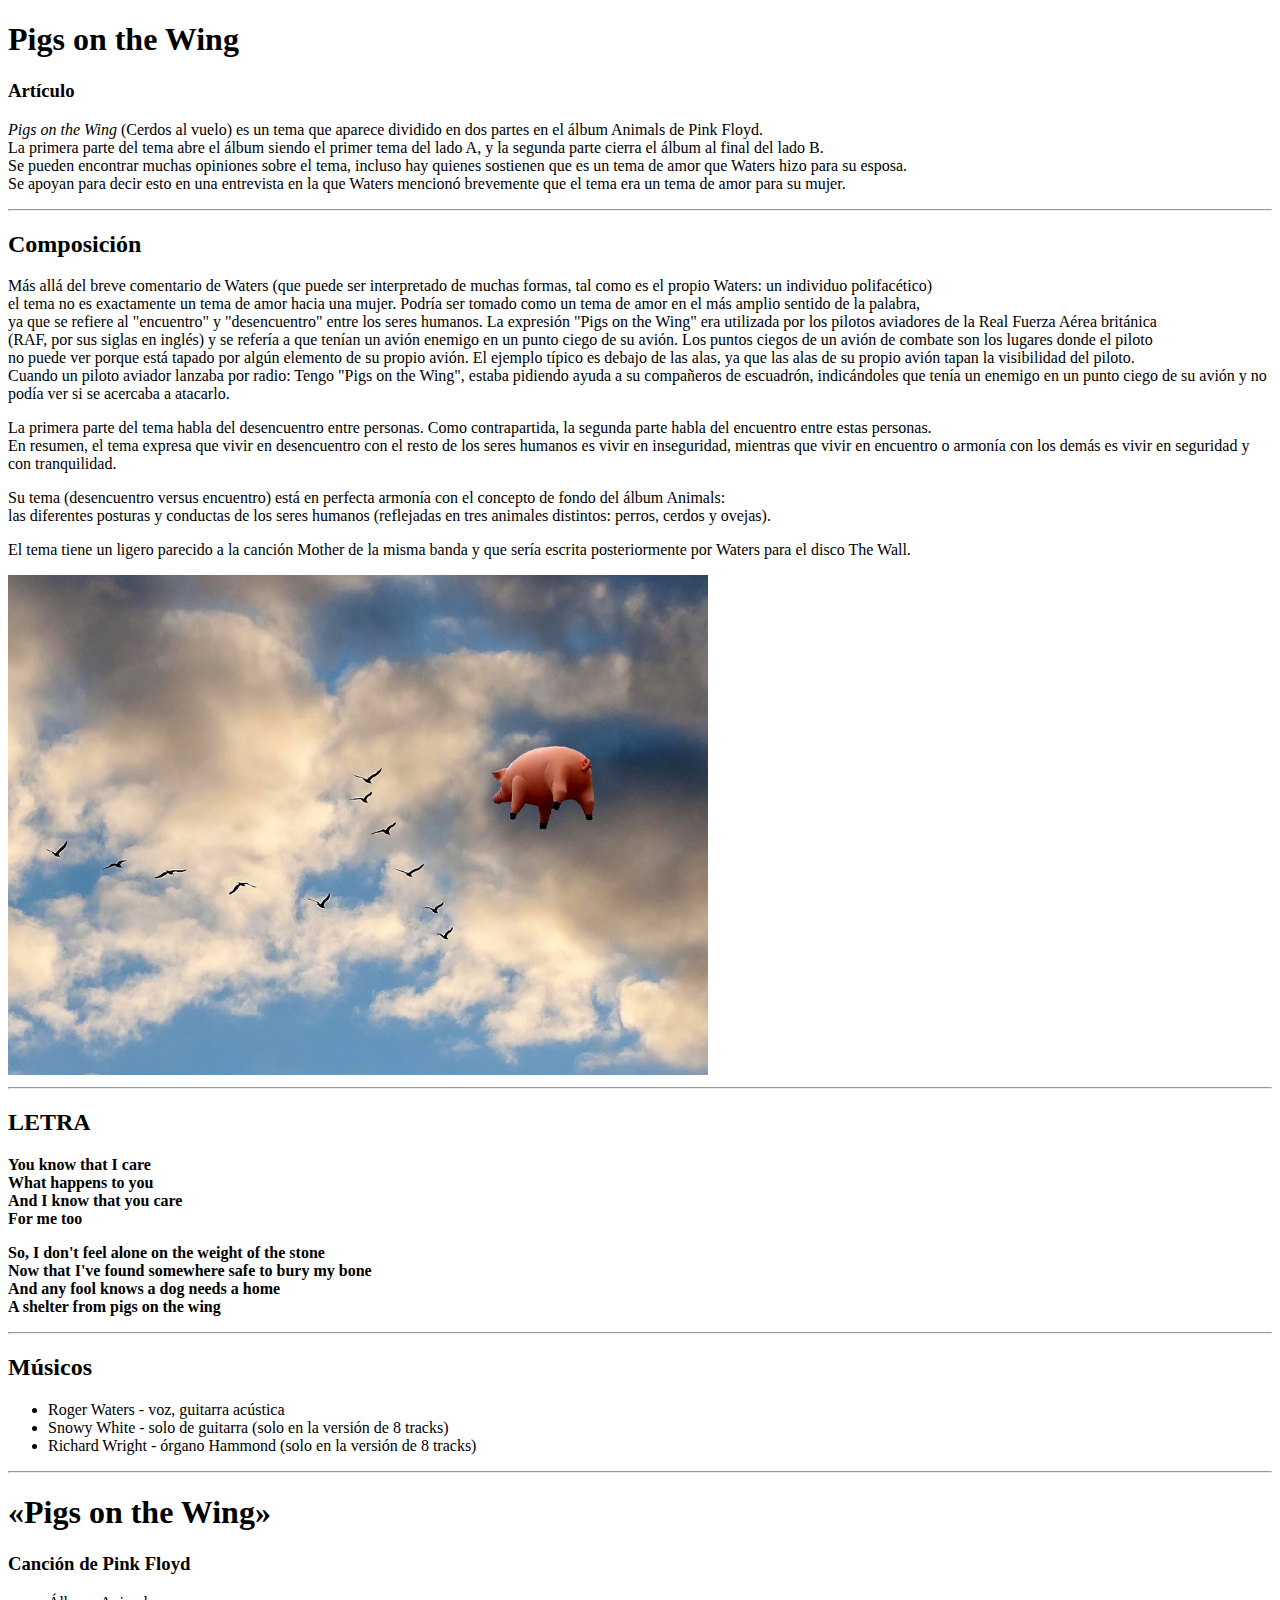
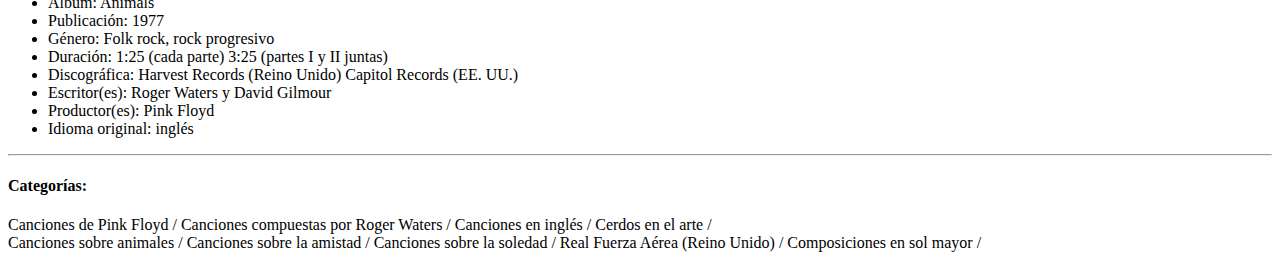
<file: pigsp2.html>
<!DOCTYPE html>
<html lang="es">
   <head>
      <meta charset="UTF-8" />
      <meta name="viewport" content="width=device-width, initial-scale=1.0" />
      <title>Pigs on the Wing Part 2 - Animals - Pink FLoyd</title>
   </head>
   <body>
      <header>
        <h1>Pigs on the Wing</h1>
        <h3>Artículo</h3>
        <p><em>Pigs on the Wing</em> (Cerdos al vuelo) es un tema que aparece dividido en dos partes en el álbum Animals de Pink Floyd. 
        <br>La primera parte del tema abre el álbum siendo el primer tema del lado A, y la segunda parte cierra el álbum al final del lado B. 
        <br>Se pueden encontrar muchas opiniones sobre el tema, incluso hay quienes sostienen que es un tema de amor que Waters hizo para su esposa. 
        <br>Se apoyan para decir esto en una entrevista en la que Waters mencionó brevemente que el tema era un tema de amor para su mujer.</p>
      </header>

      <main>
        <section>

      <hr />

      <div>

      <h2>Composición</h2>

      <p>Más allá del breve comentario de Waters (que puede ser interpretado de muchas formas, tal como es el propio Waters: un individuo polifacético) 
        <br>el tema no es exactamente un tema de amor hacia una mujer. Podría ser tomado como un tema de amor en el más amplio sentido de la palabra, 
        <br>ya que se refiere al "encuentro" y "desencuentro" entre los seres humanos. La expresión "Pigs on the Wing" era utilizada por los pilotos aviadores de la Real Fuerza Aérea británica 
        <br>(RAF, por sus siglas en inglés) y se refería a que tenían un avión enemigo en un punto ciego de su avión. Los puntos ciegos de un avión de combate son los lugares donde el piloto 
        <br>no puede ver porque está tapado por algún elemento de su propio avión. El ejemplo típico es debajo de las alas, ya que las alas de su propio avión tapan la visibilidad del piloto. 
        <br>Cuando un piloto aviador lanzaba por radio: Tengo "Pigs on the Wing", estaba pidiendo ayuda a su compañeros de escuadrón, indicándoles que tenía un enemigo en un punto ciego de su avión y no podía ver si se acercaba a atacarlo.</p>

        <p>La primera parte del tema habla del desencuentro entre personas. Como contrapartida, la segunda parte habla del encuentro entre estas personas. 
        <br>En resumen, el tema expresa que vivir en desencuentro con el resto de los seres humanos es vivir en inseguridad, mientras que vivir en encuentro o armonía con los demás es vivir en seguridad y con tranquilidad.</p>

        <p>Su tema (desencuentro versus encuentro) está en perfecta armonía con el concepto de fondo del álbum Animals: 
        <br>las diferentes posturas y conductas de los seres humanos (reflejadas en tres animales distintos: perros, cerdos y ovejas).</p>

        <p>El tema tiene un ligero parecido a la canción Mother de la misma banda y que sería escrita posteriormente por Waters para el disco The Wall.</p>

        <img src="Pigs on the wing parte dos.jpg" width="700" height="500"/>

      </div>

      <hr />

      <div>

      <h2>LETRA</h2>

        <p><strong> You know that I care
        <br>What happens to you
        <br>And I know that you care
        <br>For me too</strong></p>

        <p><strong> So, I don't feel alone on the weight of the stone
        <br>Now that I've found somewhere safe to bury my bone
        <br>And any fool knows a dog needs a home
        <br>A shelter from pigs on the wing</strong></p>

      </div>

      <hr />

      <div>

      <h2>Músicos</h2>

      <ul>
        <li>Roger Waters - voz, guitarra acústica</li>
        <li>Snowy White - solo de guitarra (solo en la versión de 8 tracks)</li>
        <li>Richard Wright - órgano Hammond (solo en la versión de 8 tracks)</li>
      </ul>

      </div>

      <hr />

      <div>

      <h1>«Pigs on the Wing»</h1>
    <h3>Canción de Pink Floyd</h3>
    <ul>
    <li>Álbum:	Animals</li>
    <li>Publicación:	1977</li>
    <li>Género:	Folk rock, rock progresivo</li>
    <li>Duración:	1:25 (cada parte)
        3:25 (partes I y II juntas)</li>
    <li>Discográfica:	Harvest Records (Reino Unido)
        Capitol Records (EE. UU.)</li>
    <li>Escritor(es):	Roger Waters y David Gilmour</li>
    <li>Productor(es):	Pink Floyd</li>
    <li>Idioma original:	inglés</li>
    </ul>

      </div>

      <hr />

     </section>
    </main>  

    <footer>

    <span><h4>Categorías:</h4> Canciones de Pink Floyd / </span> 
    <span>Canciones compuestas por Roger Waters / </span> 
    <span>Canciones en inglés / </span> 
    <span>Cerdos en el arte / </span> 
    <br><span>Canciones sobre animales / </span>
    <span>Canciones sobre la amistad / </span>
    <span>Canciones sobre la soledad / </span> 
    <span>Real Fuerza Aérea (Reino Unido) / </span>
    <span>Composiciones en sol mayor / </span>

    </footer>
    
      
   </body>
</html>
</file>
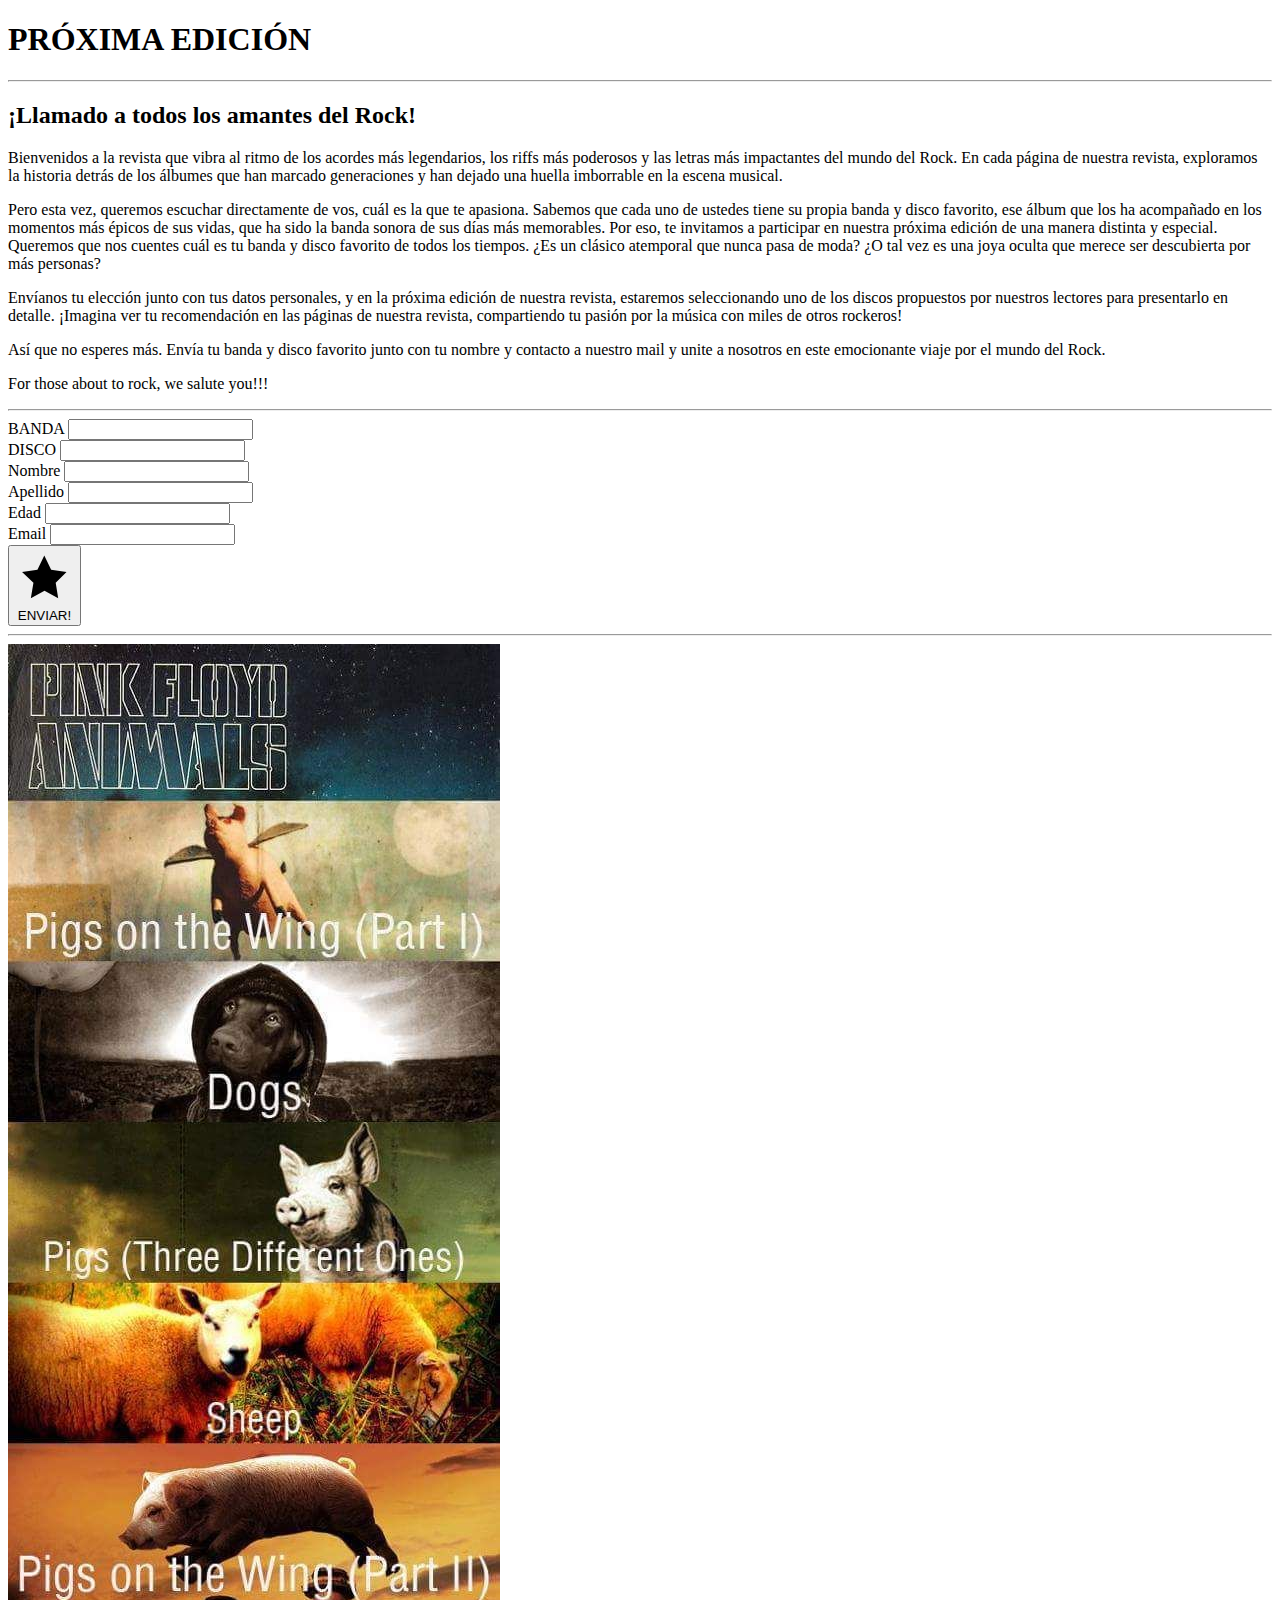
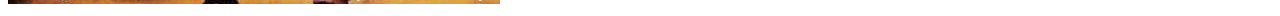
<file: proxdiscoform.html>
<!DOCTYPE html>
<html lang="es">
   <head>
      <meta charset="UTF-8" />
      <meta name="viewport" content="width=device-width, initial-scale=1.0" />
      <title>Formulario</title>
   </head>
   <body>
      <header>
         <h1>PRÓXIMA EDICIÓN</h1>
      </header>
      <main>

         <hr>
         
         <div>
            <h2>¡Llamado a todos los amantes del Rock!</h2>
            <p>Bienvenidos a la revista que vibra al ritmo de los acordes más legendarios, los riffs más poderosos y las letras más impactantes del mundo del Rock. 
               En cada página de nuestra revista, exploramos la historia detrás de los álbumes que han marcado generaciones y han dejado una huella imborrable en la escena musical.
            </p>
         </div>

         <form>

            <div>

            <p>
               Pero esta vez, queremos escuchar directamente de vos, cuál es la que te apasiona. 
               Sabemos que cada uno de ustedes tiene su propia banda y disco favorito, ese álbum que los ha acompañado en los momentos más épicos de sus vidas, 
               que ha sido la banda sonora de sus días más memorables.
               Por eso, te invitamos a participar en nuestra próxima edición de una manera distinta y especial. 
               Queremos que nos cuentes cuál es tu banda y disco favorito de todos los tiempos. ¿Es un clásico atemporal que nunca pasa de moda? 
               ¿O tal vez es una joya oculta que merece ser descubierta por más personas?                     
            </p>

            <p>Envíanos tu elección junto con tus datos personales, y en la próxima edición de nuestra revista, 
               estaremos seleccionando uno de los discos propuestos por nuestros lectores para presentarlo en detalle. 
               ¡Imagina ver tu recomendación en las páginas de nuestra revista, compartiendo tu pasión por la música con miles de otros rockeros!</p>

            <p>Así que no esperes más. Envía tu banda y disco favorito junto con tu nombre y contacto a nuestro mail y unite a nosotros en este emocionante viaje por el mundo del Rock.</p>

            <p>For those about to rock, we salute you!!!</p>

            </div>

            <hr>   

            <div>
               <label for="banda">BANDA</label>
               <input type="text" name="banda" id="">
            </div>

            <div>
               <label for="disco">DISCO</label>
               <input type="text" name="disco" id="">
            </div>

            <div>
               <label for="nombre">Nombre</label>
               <input type="text" name="nombre">
            </div>

            <div>
               <label for="apellido">Apellido</label>
               <input type="text" name="apellido">
            </div>

            <div>
               <label for="edad">Edad</label>
               <input type="number" name="edad">
            </div>

            <div>
               <label for="email">Email</label>
               <input type="email" name="email">
            </div> 

            <div>
            <button name="favorito" type="button">
               <svg aria-hidden="true" viewBox="0 0 10 10"><path d="m7.4 8.8-2.4-1.3-2.4 1.3.46-2.7-2-1.9 2.7-.39 1.2-2.5 1.2 2.5 2.7.39-1.9 1.9z"/></svg>
               ENVIAR!
             </button>
            </div>

            <hr>
            
            <div>
               <img src="7d7c37a1487807583d6042568a8706d2.jpg" alt="">
            </div>

                                

         </form>

      </main>
   </body>
</html>
</file>
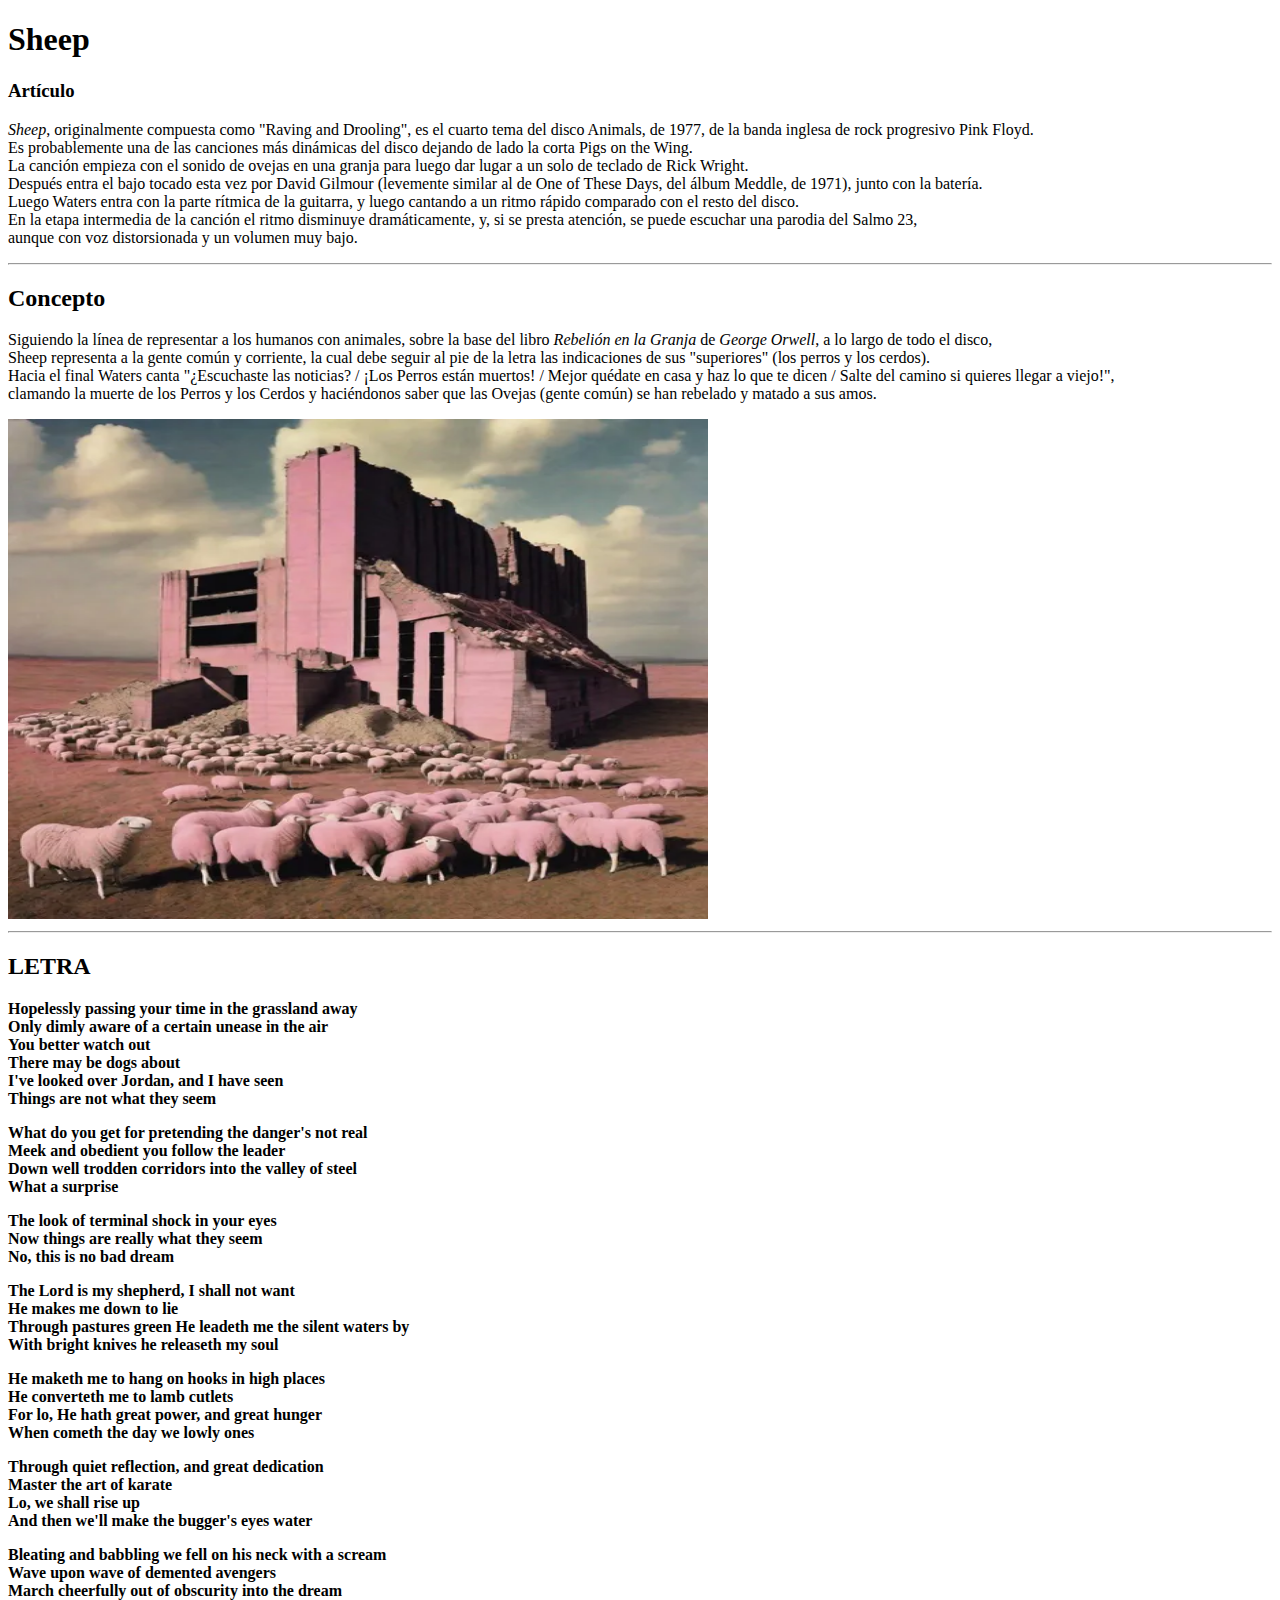
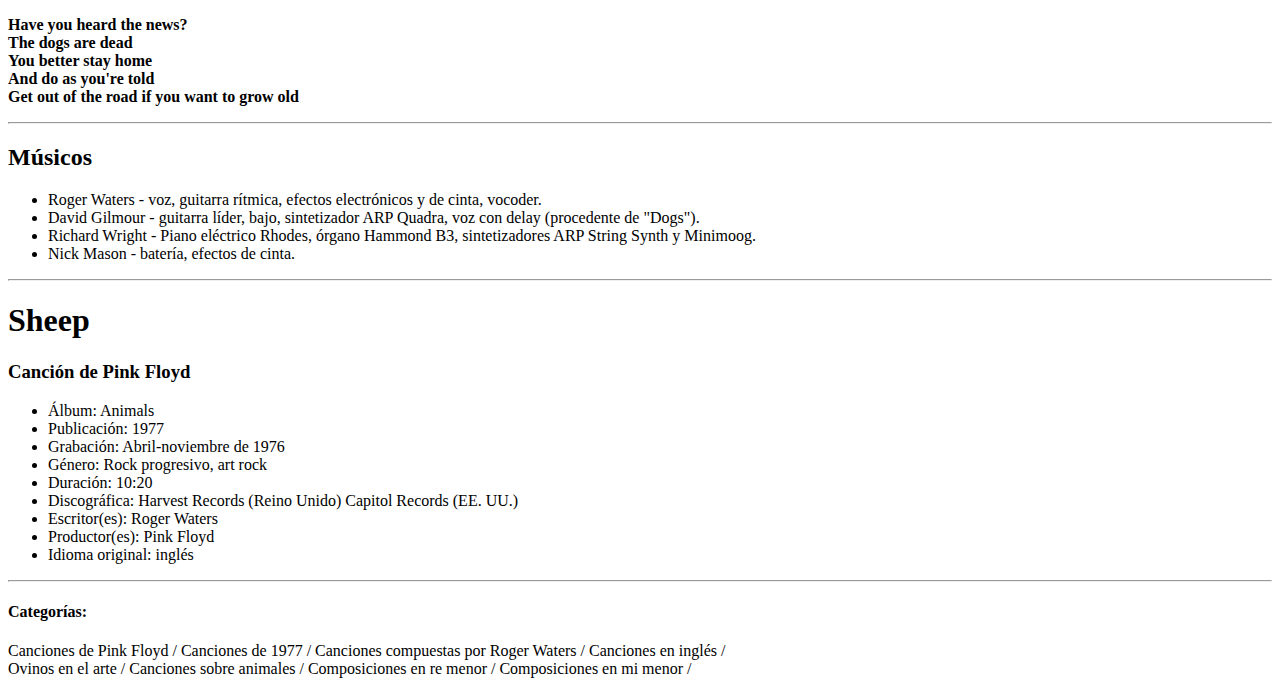
<file: sheep.html>
<!DOCTYPE html>
<html lang="es">
   <head>
      <meta charset="UTF-8" />
      <meta name="viewport" content="width=device-width, initial-scale=1.0" />
      <title>Sheep - Animals - Pink Floyd</title>
   </head>
   <body>
      <header>
         <h1>Sheep</h1>
         <h3>Artículo</h3>
         <p><em>Sheep</em>, originalmente compuesta como "Raving and Drooling", es el cuarto tema del disco Animals, de 1977, de la banda inglesa de rock progresivo Pink Floyd. 
         <br>Es probablemente una de las canciones más dinámicas del disco dejando de lado la corta Pigs on the Wing. 
         <br>La canción empieza con el sonido de ovejas en una granja para luego dar lugar a un solo de teclado de Rick Wright. 
         <br>Después entra el bajo tocado esta vez por David Gilmour (levemente similar al de One of These Days, del álbum Meddle, de 1971), junto con la batería. 
         <br>Luego Waters entra con la parte rítmica de la guitarra, y luego cantando a un ritmo rápido comparado con el resto del disco. 
         <br>En la etapa intermedia de la canción el ritmo disminuye dramáticamente, y, si se presta atención, se puede escuchar una parodia del Salmo 23, 
         <br>aunque con voz distorsionada y un volumen muy bajo.</p>
       </header>
 
       <main>
         <section>
 
       <hr />
 
       <div>
 
       <h2>Concepto</h2>
 
         <p>Siguiendo la línea de representar a los humanos con animales, sobre la base del libro <em>Rebelión en la Granja</em> de <em>George Orwell</em>, a lo largo de todo el disco, 
         <br>Sheep representa a la gente común y corriente, la cual debe seguir al pie de la letra las indicaciones de sus "superiores" (los perros y los cerdos). 
         <br>Hacia el final Waters canta "¿Escuchaste las noticias? / ¡Los Perros están muertos! / Mejor quédate en casa y haz lo que te dicen / Salte del camino si quieres llegar a viejo!", 
         <br>clamando la muerte de los Perros y los Cerdos y haciéndonos saber que las Ovejas (gente común) se han rebelado y matado a sus amos.</p>
           
         <img src="Sheep1.webp" width="700" height="500"/>
 
       </div>
 
       <hr />
 
       <div>
 
       <h2>LETRA</h2>
 
         <p><strong>Hopelessly passing your time in the grassland away
            <br>Only dimly aware of a certain unease in the air
            <br>You better watch out
            <br>There may be dogs about
            <br>I've looked over Jordan, and I have seen
            <br>Things are not what they seem </strong></p>
 
         <p><strong>What do you get for pretending the danger's not real
            <br>Meek and obedient you follow the leader
            <br>Down well trodden corridors into the valley of steel
            <br>What a surprise </strong></p>

         <p><strong>The look of terminal shock in your eyes
            <br>Now things are really what they seem
            <br>No, this is no bad dream </strong></p>

         <p><strong>The Lord is my shepherd, I shall not want
            <br>He makes me down to lie
            <br>Through pastures green He leadeth me the silent waters by
            <br>With bright knives he releaseth my soul </strong></p>

         <p><strong>He maketh me to hang on hooks in high places
            <br>He converteth me to lamb cutlets
            <br>For lo, He hath great power, and great hunger
            <br>When cometh the day we lowly ones </strong></p>

         <p><strong>Through quiet reflection, and great dedication
            <br>Master the art of karate
            <br>Lo, we shall rise up
            <br>And then we'll make the bugger's eyes water </strong></p>

         <p><strong>Bleating and babbling we fell on his neck with a scream
            <br>Wave upon wave of demented avengers
            <br>March cheerfully out of obscurity into the dream </strong></p>

         <p><strong>Have you heard the news?
            <br>The dogs are dead
            <br>You better stay home
            <br>And do as you're told
            <br>Get out of the road if you want to grow old </strong></p>
 
       </div>
 
       <hr />
 
       <div>
 
       <h2>Músicos</h2>
 
       <ul>
         <li>Roger Waters - voz, guitarra rítmica, efectos electrónicos y de cinta, vocoder.</li>
         <li>David Gilmour - guitarra líder, bajo, sintetizador ARP Quadra, voz con delay (procedente de "Dogs").</li>
         <li>Richard Wright - Piano eléctrico Rhodes, órgano Hammond B3, sintetizadores ARP String Synth y Minimoog.</li>
         <li>Nick Mason - batería, efectos de cinta.</li>
       </ul>
 
       </div>
 
       <hr />

       <div>
 
       <h1>Sheep</h1>
     <h3>Canción de Pink Floyd</h3>
     <ul>
     <li>Álbum:	Animals</li>
     <li>Publicación:	1977</li>
     <li>Grabación:	Abril-noviembre de 1976</li>
     <li>Género:	Rock progresivo, art rock</li>
     <li>Duración:	10:20</li>
     <li>Discográfica:	Harvest Records (Reino Unido)
      Capitol Records (EE. UU.)</li>
     <li>Escritor(es):	Roger Waters</li>
     <li>Productor(es):	Pink Floyd</li>
     <li>Idioma original:	inglés</li>
     </ul>

       </div>
 
       <hr />
 
      </section>
     </main>  
 
     <footer>
 
     <span><h4>Categorías:</h4> Canciones de Pink Floyd / </span> 
     <span>Canciones de 1977 / </span> 
     <span>Canciones compuestas por Roger Waters / </span> 
     <span>Canciones en inglés / </span> 
     <br><span>Ovinos en el arte / </span>
     <span>Canciones sobre animales / </span>
     <span>Composiciones en re menor / </span> 
     <span>Composiciones en mi menor / </span>
      
     </footer>
   </body>
</html>
</file>
<file: styles.css>
span {
    font-style: oblique;
}

body {
    background-color: rgb(218, 218, 218);
    padding: 3em;
    margin:auto;
    display: flex;
    gap: 3em;
    flex-direction: column;
    align-items: center;    
}

img{
    width: 400px;
    height: 400px;
}

#cabecera {
    border-style:double;
    border-radius: 1em;
    padding:1em;
    margin:auto;
    width: 60vw;
    display: flex;
    flex-direction: column;
    align-items: center;
}

h1 {
    font-size: 2em;
    font-weight:bold;
    font-family: 'Franklin Gothic Medium', 'Arial Narrow', Arial, sans-serif;
    color: rgb(18, 34, 34);
}

h2 {
    font-weight:lighter;
    font-family: 'Franklin Gothic Medium';
}

h3 {
    font-weight:lighter;
    font-family: 'Franklin Gothic Medium';
}

p {
    font-size:large;
    font-stretch: semi-expanded;
    font-family:Cambria, Cochin, Georgia, Times, 'Times New Roman', serif;
}
</file>
